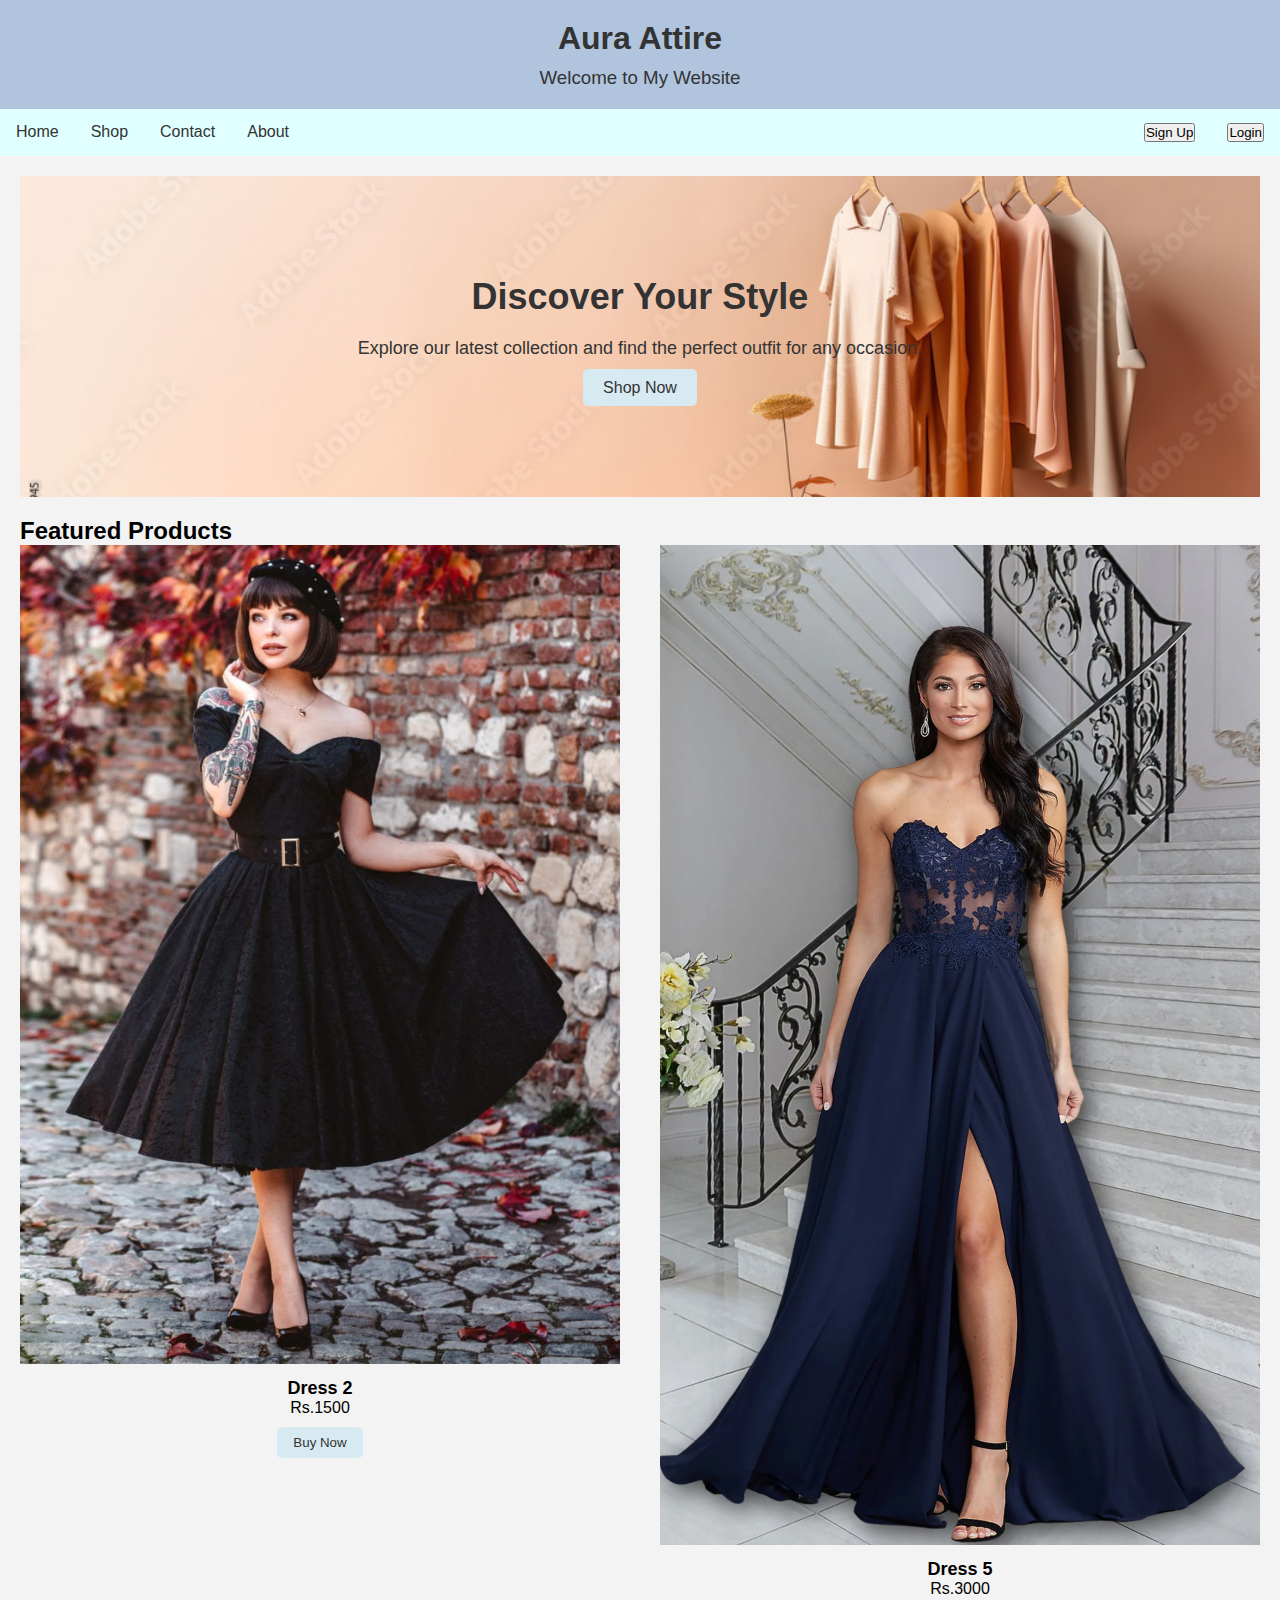
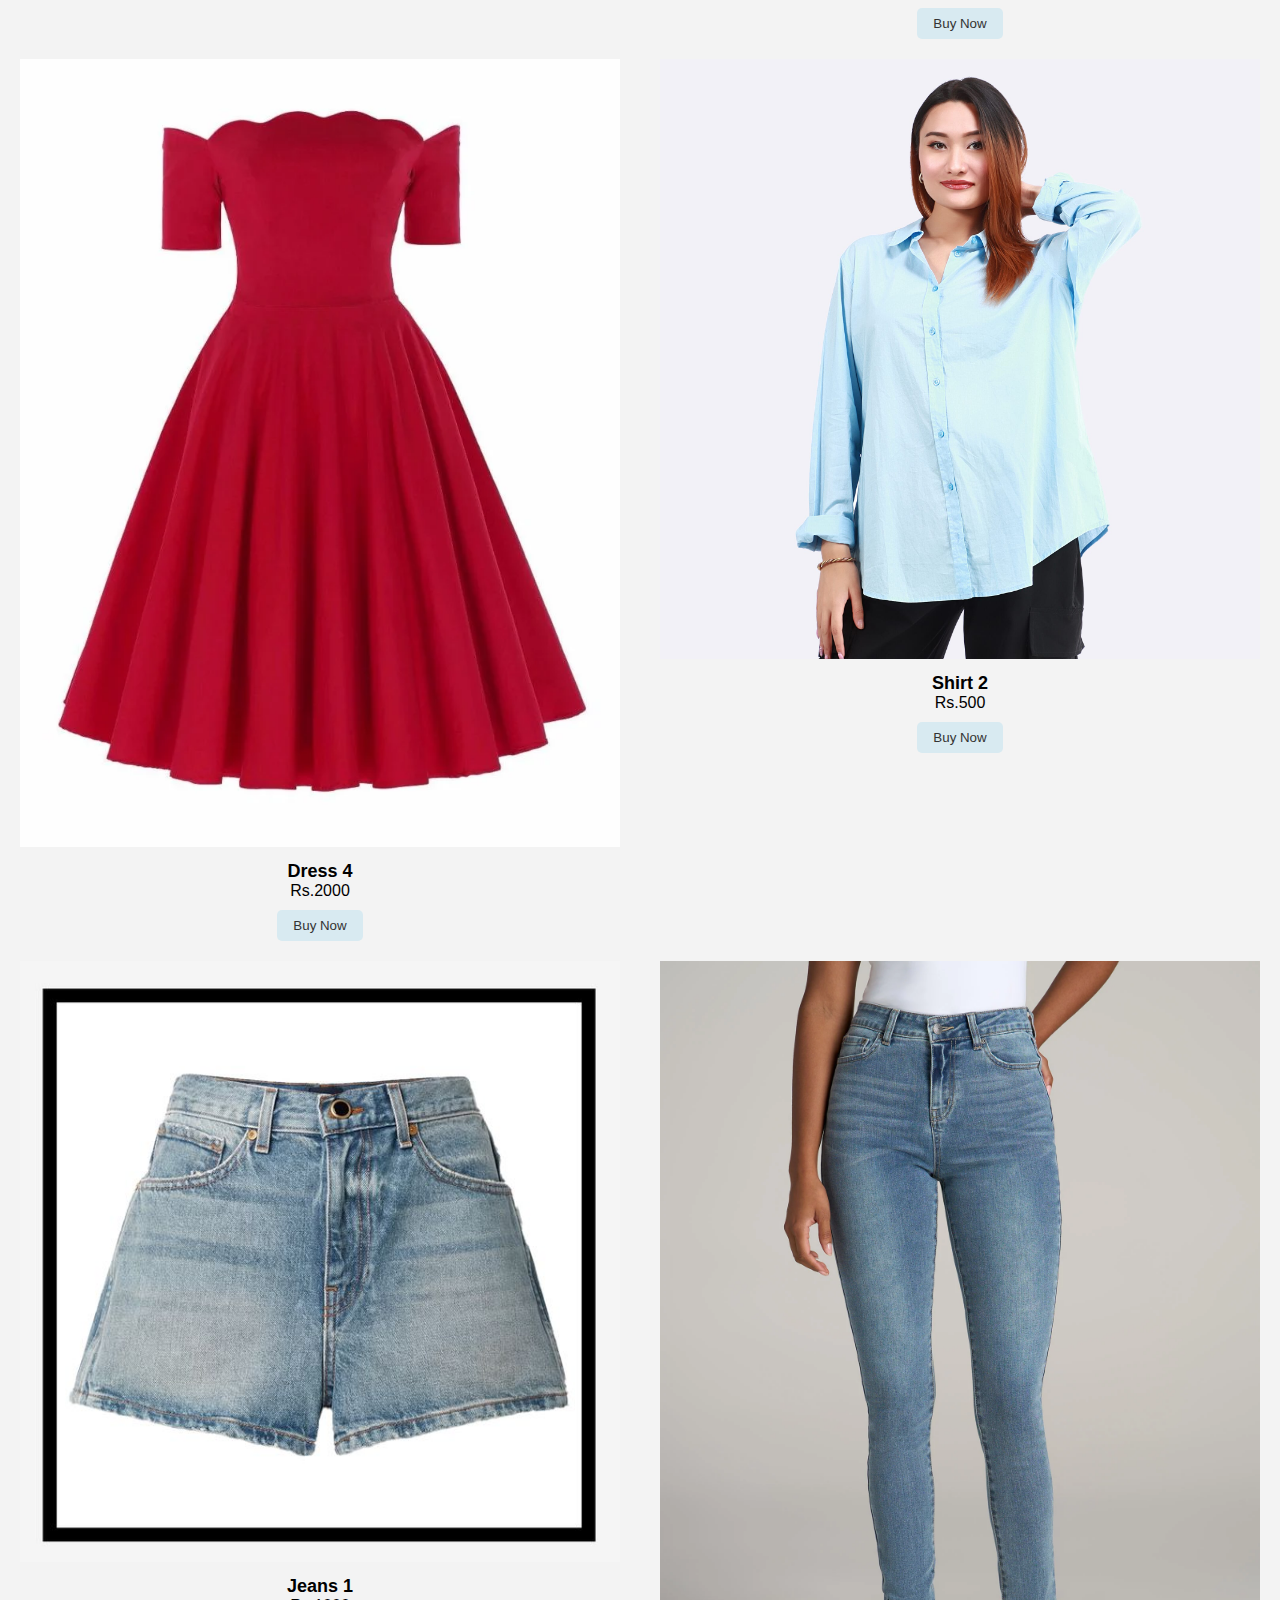
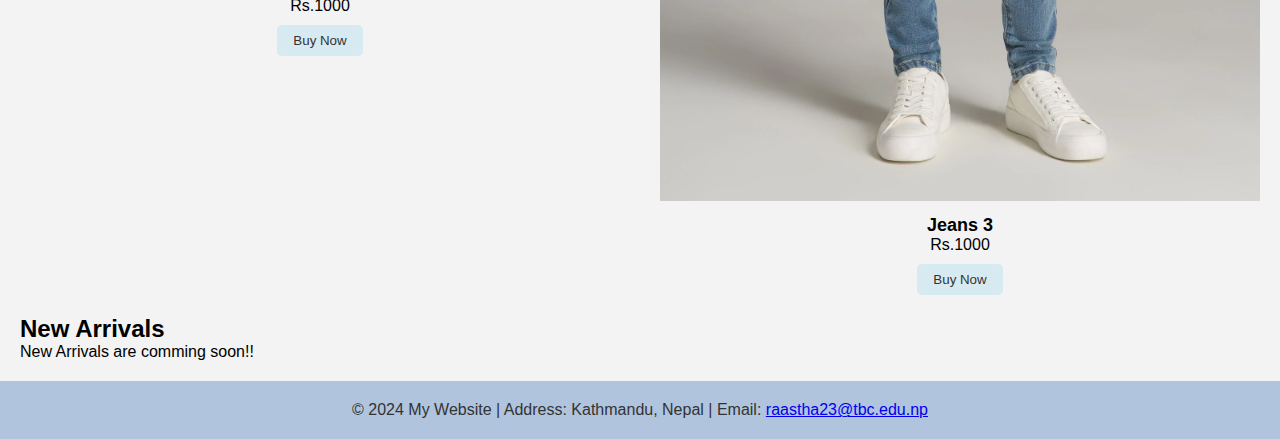
<file: index.html>
<!DOCTYPE html>
<html lang="en">
<head>
  <meta charset="UTF-8">
  <meta name="viewport" content="width=device-width, initial-scale=1.0">
  <title>Homepage - My Website</title>
  <link rel="stylesheet" href="style_of_FP.css">
  <script src="cart.js" defer></script>
</head>
<body>

<div class="header">
  <h1>Aura Attire</h1>
  <h3>Welcome to My Website</h3>
</div>

<div class="navbar">
  <a href="index.html">Home</a>
  <a href="gallery.html">Shop</a>
  <a href="contact.html">Contact</a>
  <a href="about.html">About</a>
  <a href="Login.html" class="right"><button onclick="document.getElementById('id01').style.display='block'" style="width:auto;">Login</button></a>
  <a href="Sign_up.html" class="right"><button onclick="document.getElementById('id01').style.display='block'" style="width:auto;">Sign Up</button></a>
</div>

<main>
  <section class="hero">
    <h2>Discover Your Style</h2>
    <p>Explore our latest collection and find the perfect outfit for any occasion.</p>
    <a href="gallery.html" class="btn">Shop Now</a>
  </section>

  <section class="featured-products">
    <h2>Featured Products</h2>
    <div class="gallery">
      <div class="gallery-item">
        <img src="Dress-2.jpg" >
        <h3>Dress 2</h3>
        <p>Rs.1500</p>
        <button onclick="buyNow('Dress 2', 100, 'Dress-2.jpg')">Buy Now</button>
      </div>
      <div class="gallery-item">
        <img src="Dress-5.jpg" >
        <h3>Dress 5</h3>
        <p>Rs.3000</p>
        <button onclick="buyNow('Dress 5', 3000, 'Dress-5.jpg')">Buy Now</button>
      </div>
      <div class="gallery-item">
        <img src="Dress-4.jpg" >
        <h3>Dress 4</h3>
        <p>Rs.2000</p>
        <button onclick="buyNow('Dress 4', 2000, 'Dress-4.jpg')">Buy Now</button>
      </div>
      <div class="gallery-item">
        <img src="shirt-2.jpg">
        <h3>Shirt 2</h3>
        <p>Rs.500</p>
        <button onclick="buyNow('Shirt 2', 500, 'shirt-2.jpg')">Buy Now</button>
      </div>
      <div class="gallery-item">
        <img src="jean-1.jpg">
        <h3>Jeans 1</h3>
        <p>Rs.1000</p>
        <button onclick="buyNow('Jeans 1', 1000, 'jean-1.jpg')">Buy Now</button>
      </div>
      <div class="gallery-item">
        <img src="jean-3.jpg">
        <h3>Jeans 3</h3>
        <p>Rs.1000</p>
        <button onclick="buyNow('Jeans 3', 1000, 'jean-3.jpg')">Buy Now</button>
      </div>
    </div>
  </section>
   
  <section class="new-arrivals">
  <h2>New Arrivals</h2>
    <div class="gallery">
      New Arrivals are comming soon!!
    </div>
  </section>
</main>

<footer>
  <p>&copy; 2024 My Website | Address: Kathmandu, Nepal | Email: <a href="mailto:raastha23@tbc.edu.np">raastha23@tbc.edu.np</a></p>
</footer>

</body>
</html>
</file>
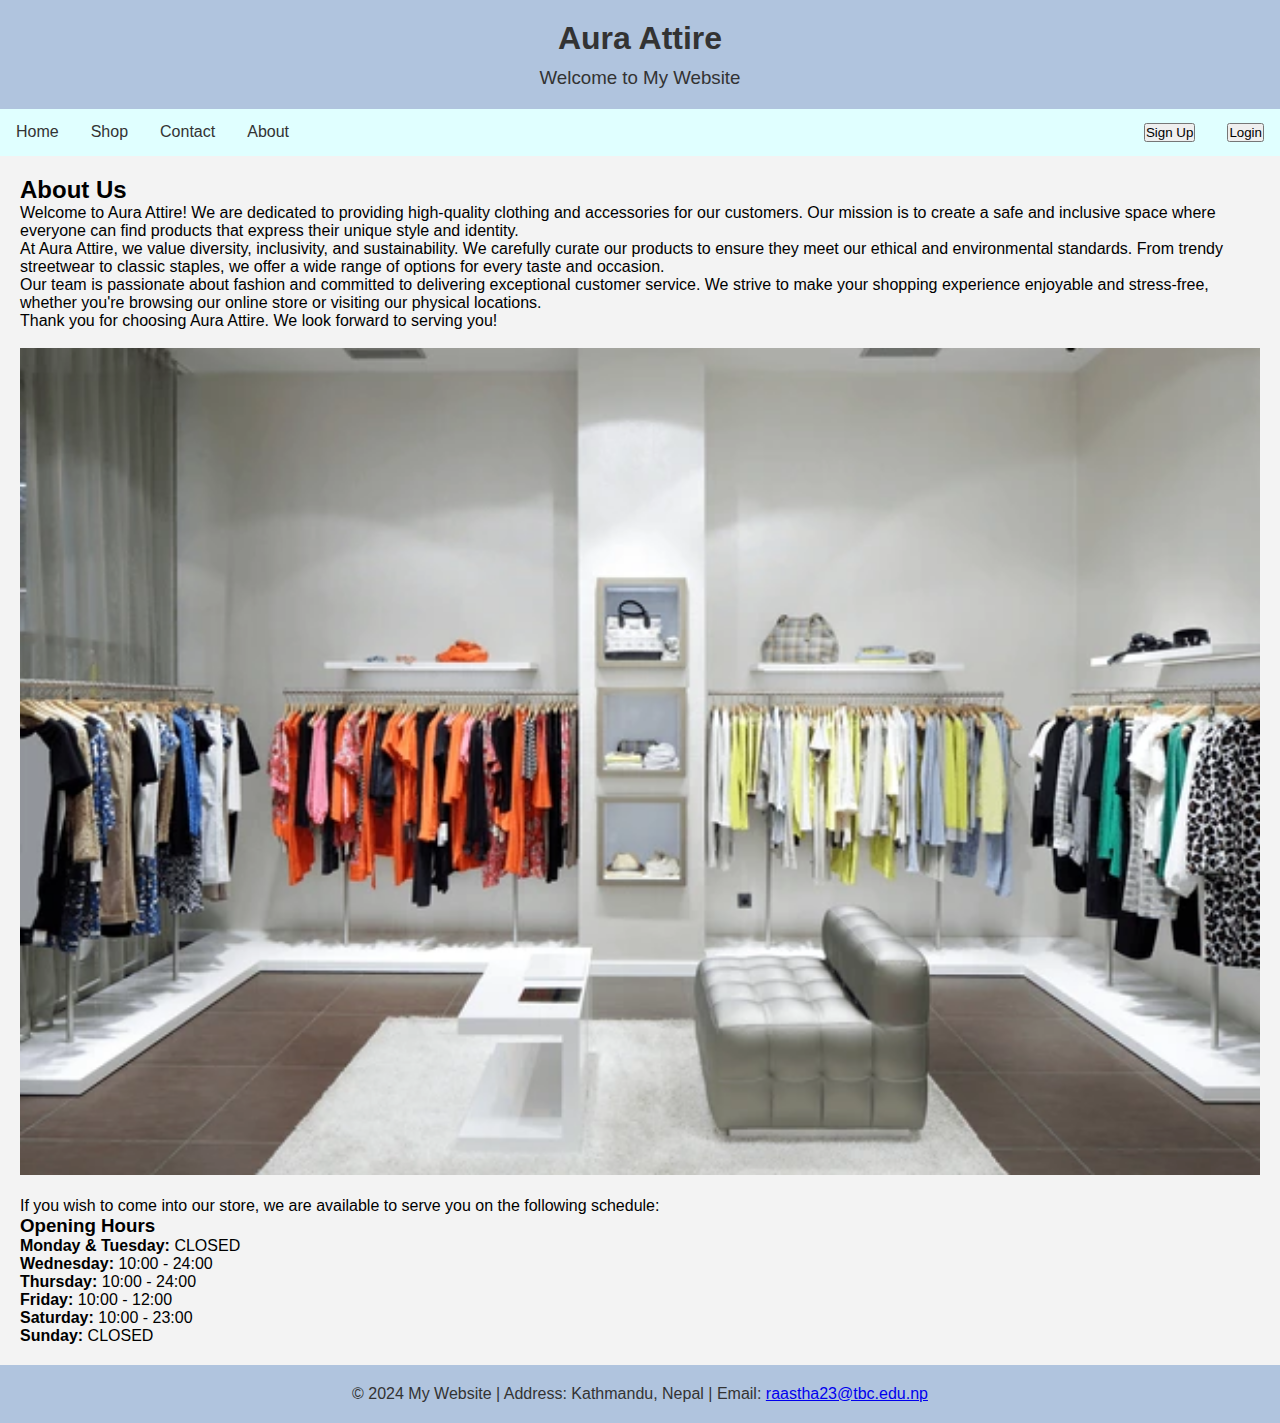
<file: about.html>
<!DOCTYPE html>
<html lang="en">
<head>
  <meta charset="UTF-8">
  <meta name="viewport" content="width=device-width, initial-scale=1.0">
  <title>About - My Website</title>
  <link rel="stylesheet" href="style_of_FP.css">
</head>
<body>

<div class="header">
  <h1>Aura Attire</h1>
  <h3>Welcome to My Website</h3>
</div>

<div class="navbar">
  <a href="index.html">Home</a>
  <a href="gallery.html">Shop</a>
  <a href="contact.html">Contact</a>
  <a href="about.html">About</a>
  <a href="Login.html" class="right"><button onclick="document.getElementById('id01').style.display='block'" style="width:auto;">Login</button></a>
  <a href="Sign_up.html" class="right"><button onclick="document.getElementById('id01').style.display='block'" style="width:auto;">Sign Up</button></a>
</div>

<main>
  <section class="about">
    <h2>About Us</h2>
    <div class="row">
      <div class="col-6">
        <p>Welcome to Aura Attire! We are dedicated to providing high-quality clothing and accessories for our customers. Our mission is to create a safe and inclusive space where everyone can find products that express their unique style and identity.</p>
        <p>At Aura Attire, we value diversity, inclusivity, and sustainability. We carefully curate our products to ensure they meet our ethical and environmental standards. From trendy streetwear to classic staples, we offer a wide range of options for every taste and occasion.</p>
        <p>Our team is passionate about fashion and committed to delivering exceptional customer service. We strive to make your shopping experience enjoyable and stress-free, whether you're browsing our online store or visiting our physical locations.</p>
        <p>Thank you for choosing Aura Attire. We look forward to serving you!</p>
      </div>
      <br>
      <div class="padding: 16px, stretch: 100%">
        <img src="Store.jpg" style="width:100%" alt="Store Interior">
      </div>
      <br>
      <div class="col-6">
        <p>If you wish to come into our store, we are available to serve you on the following schedule:</p>
        <h3>Opening Hours</h3>
        <p><strong>Monday & Tuesday:</strong> CLOSED</p>
        <p><strong>Wednesday:</strong> 10:00 - 24:00</p>
        <p><strong>Thursday:</strong> 10:00 - 24:00</p>
        <p><strong>Friday:</strong> 10:00 - 12:00</p>
        <p><strong>Saturday:</strong> 10:00 - 23:00</p>
        <p><strong>Sunday:</strong> CLOSED</p>
      </div>
    </div>
</section>

</main>

<footer>
  <p>&copy; 2024 My Website | Address: Kathmandu, Nepal | Email: <a href="mailto:raastha23@tbc.edu.np">raastha23@tbc.edu.np</a></p>
</footer>

</body>
</html>
</file>
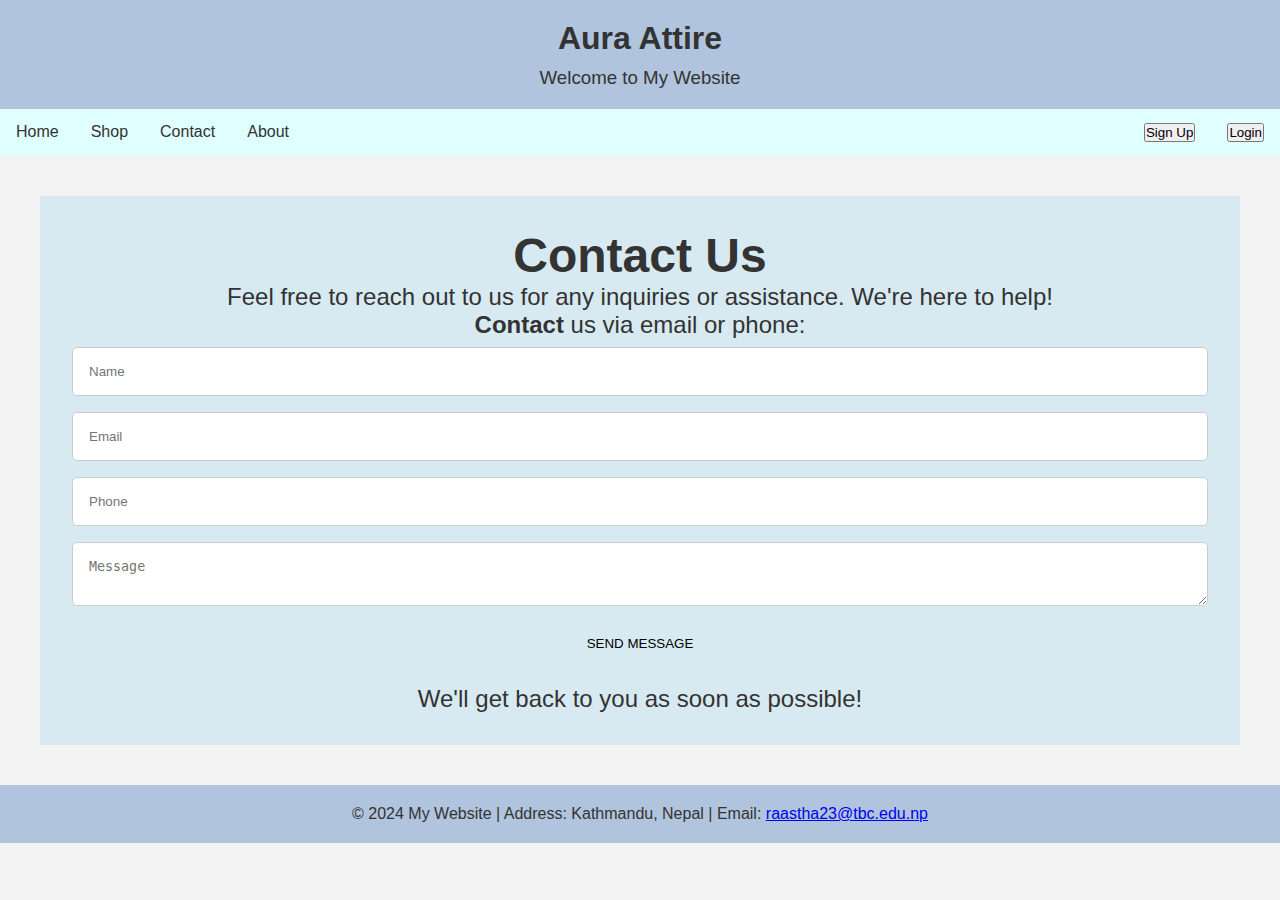
<file: contact.html>
<!DOCTYPE html>
<html lang="en">
<head>
  <meta charset="UTF-8">
  <meta name="viewport" content="width=device-width, initial-scale=1.0">
  <title>Contact - My Website</title>
  <link rel="stylesheet" href="style_of_FP.css">
  <script src="script.js" defer></script>
</head>
<body>

<div class="header">
  <h1>Aura Attire</h1>
  <h3>Welcome to My Website</h3>
</div>

<div class="navbar">
  <a href="index.html">Home</a>
  <a href="gallery.html">Shop</a>
  <a href="contact.html">Contact</a>
  <a href="about.html">About</a>
  <a href="Login.html" class="right"><button onclick="document.getElementById('id01').style.display='block'" style="width:auto;">Login</button></a>
  <a href="Sign_up.html" class="right"><button onclick="document.getElementById('id01').style.display='block'" style="width:auto;">Sign Up</button></a>
</div>

<main>
  <section class="contact-form">
    <div class="container blue-grey grayscale-min xlarge padding-top-32">
      <h1 class="center jumbo">Contact Us</h1>
      <p>Feel free to reach out to us for any inquiries or assistance. We're here to help!</p>
      
      <p class="xxlarge"><b>Contact</b> us via email or phone:</p>
      
      <form id="contactForm" action="/contact_submit" method="POST">
        <p><input class="input padding-16 border" type="text" placeholder="Name" required name="name"></p>
        <p><input class="input padding-16 border" type="email" placeholder="Email" required name="email"></p>
        <p><input class="input padding-16 border" type="tel" placeholder="Phone" required name="phone"></p>
        <p><textarea class="input padding-16 border" placeholder="Message" required name="message"></textarea></p>
        <p><button class="button light-grey block" type="submit">SEND MESSAGE</button></p>
      </form>
      <p id="confirmationMessage"></p>
      <br>
      <p class="center xlarge padding-32">We'll get back to you as soon as possible!</p>
    </div> 
  </section>
</main>

<footer>
  <p>&copy; 2024 My Website | Address: Kathmandu, Nepal | Email: <a href="mailto:raastha23@tbc.edu.np">raastha23@tbc.edu.np</a></p>
</footer>

</body>
</html>
</file>
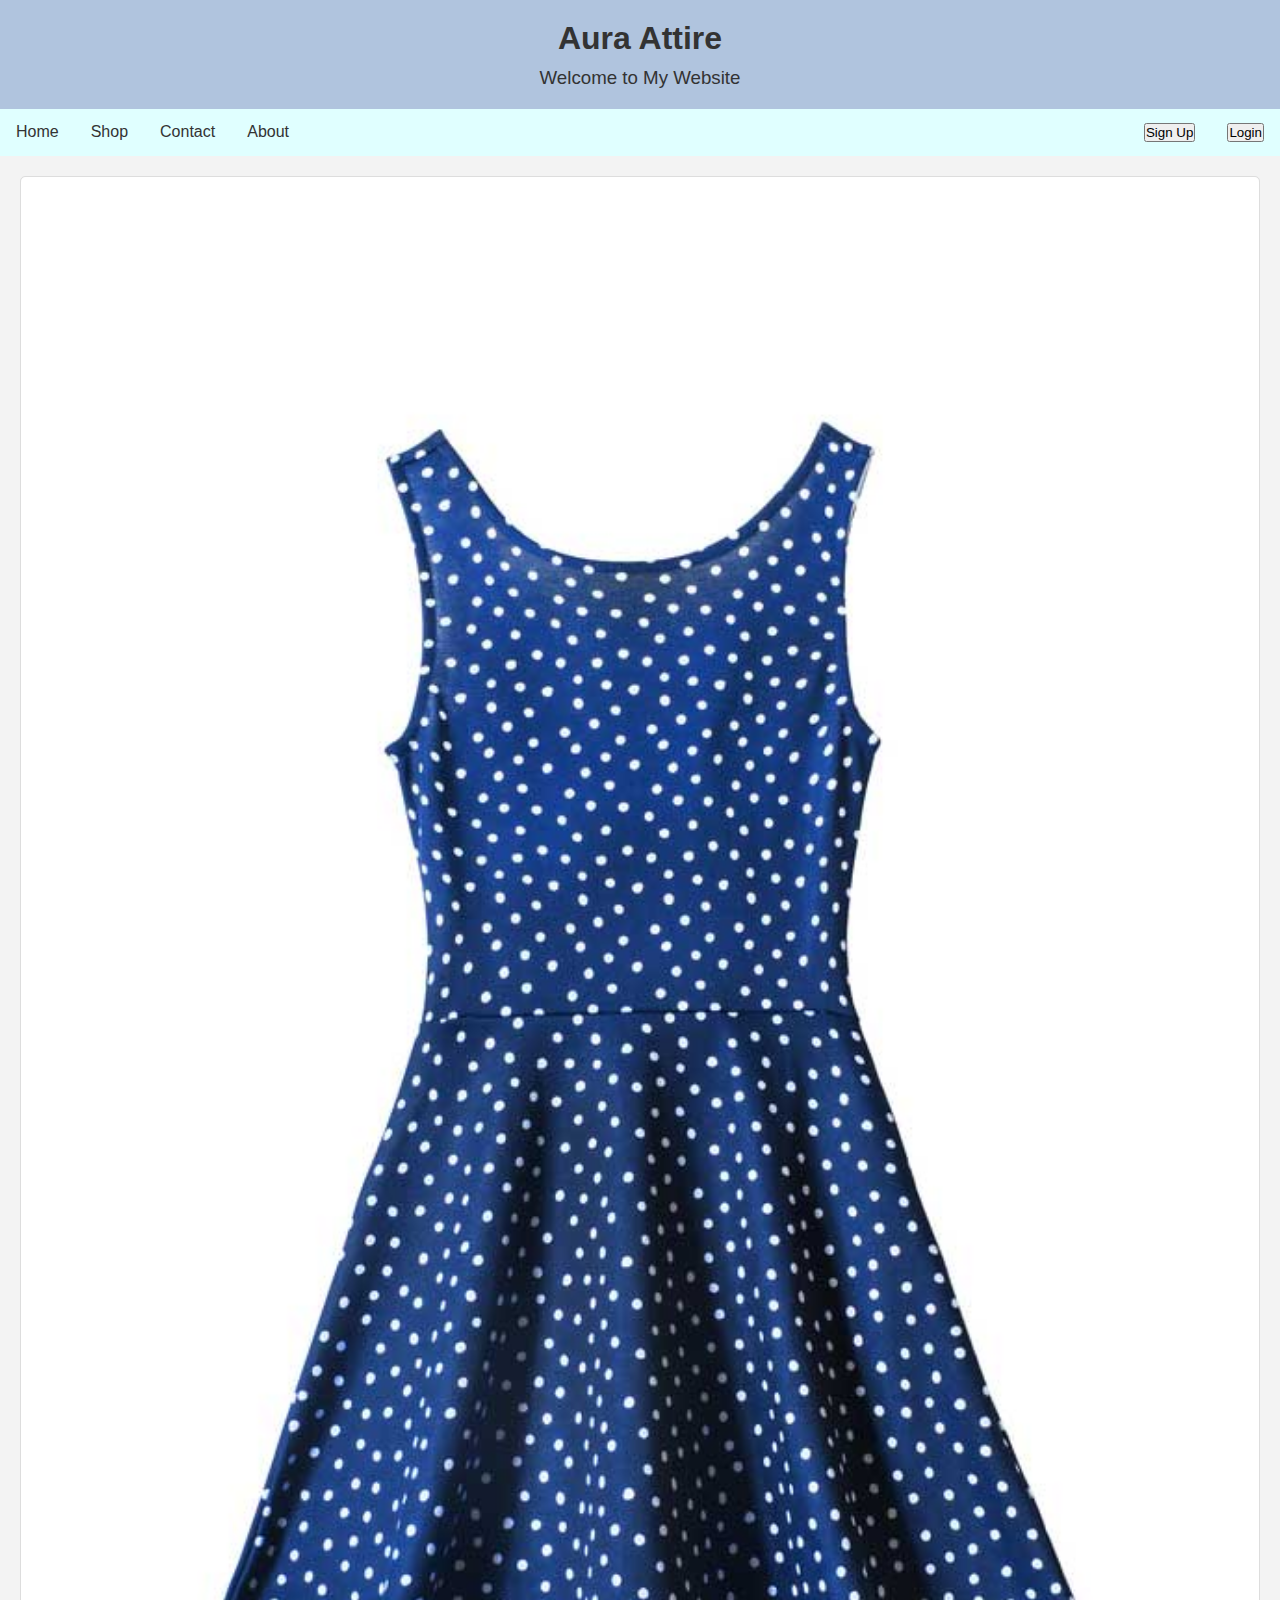
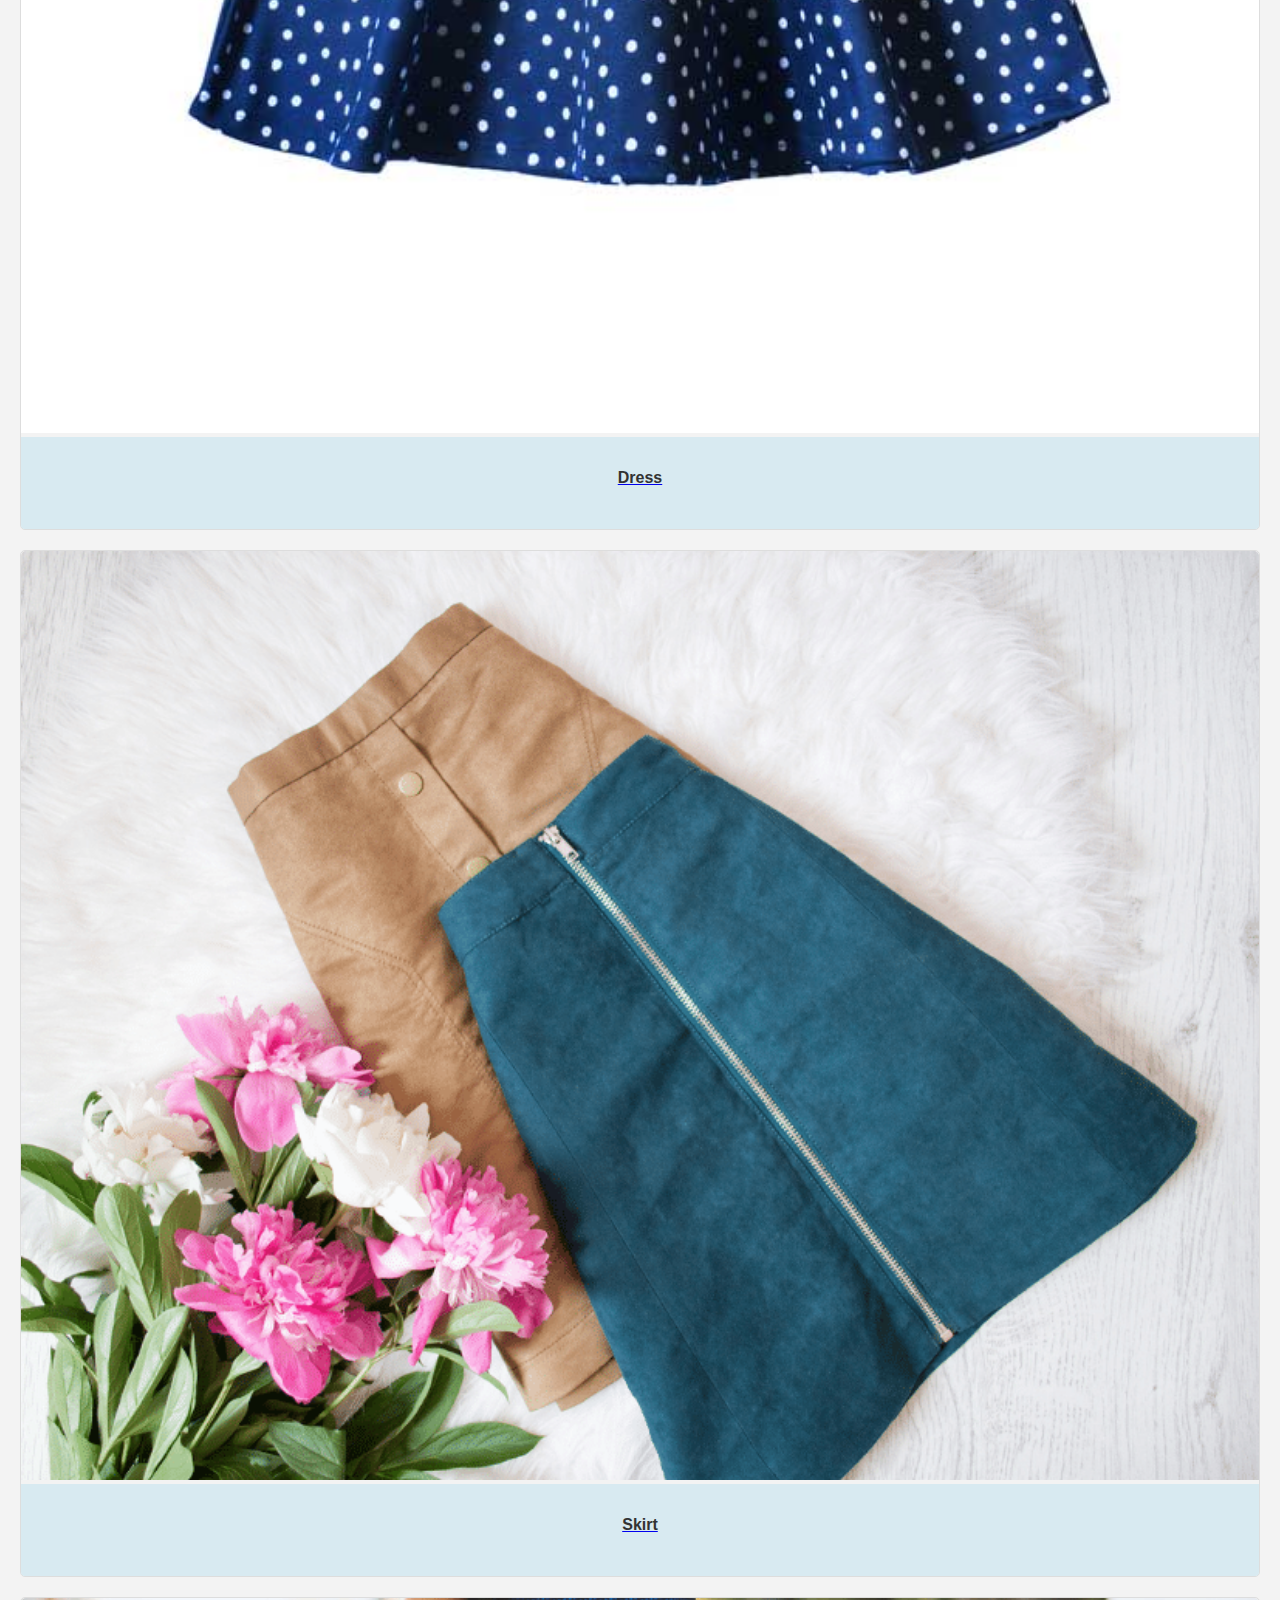
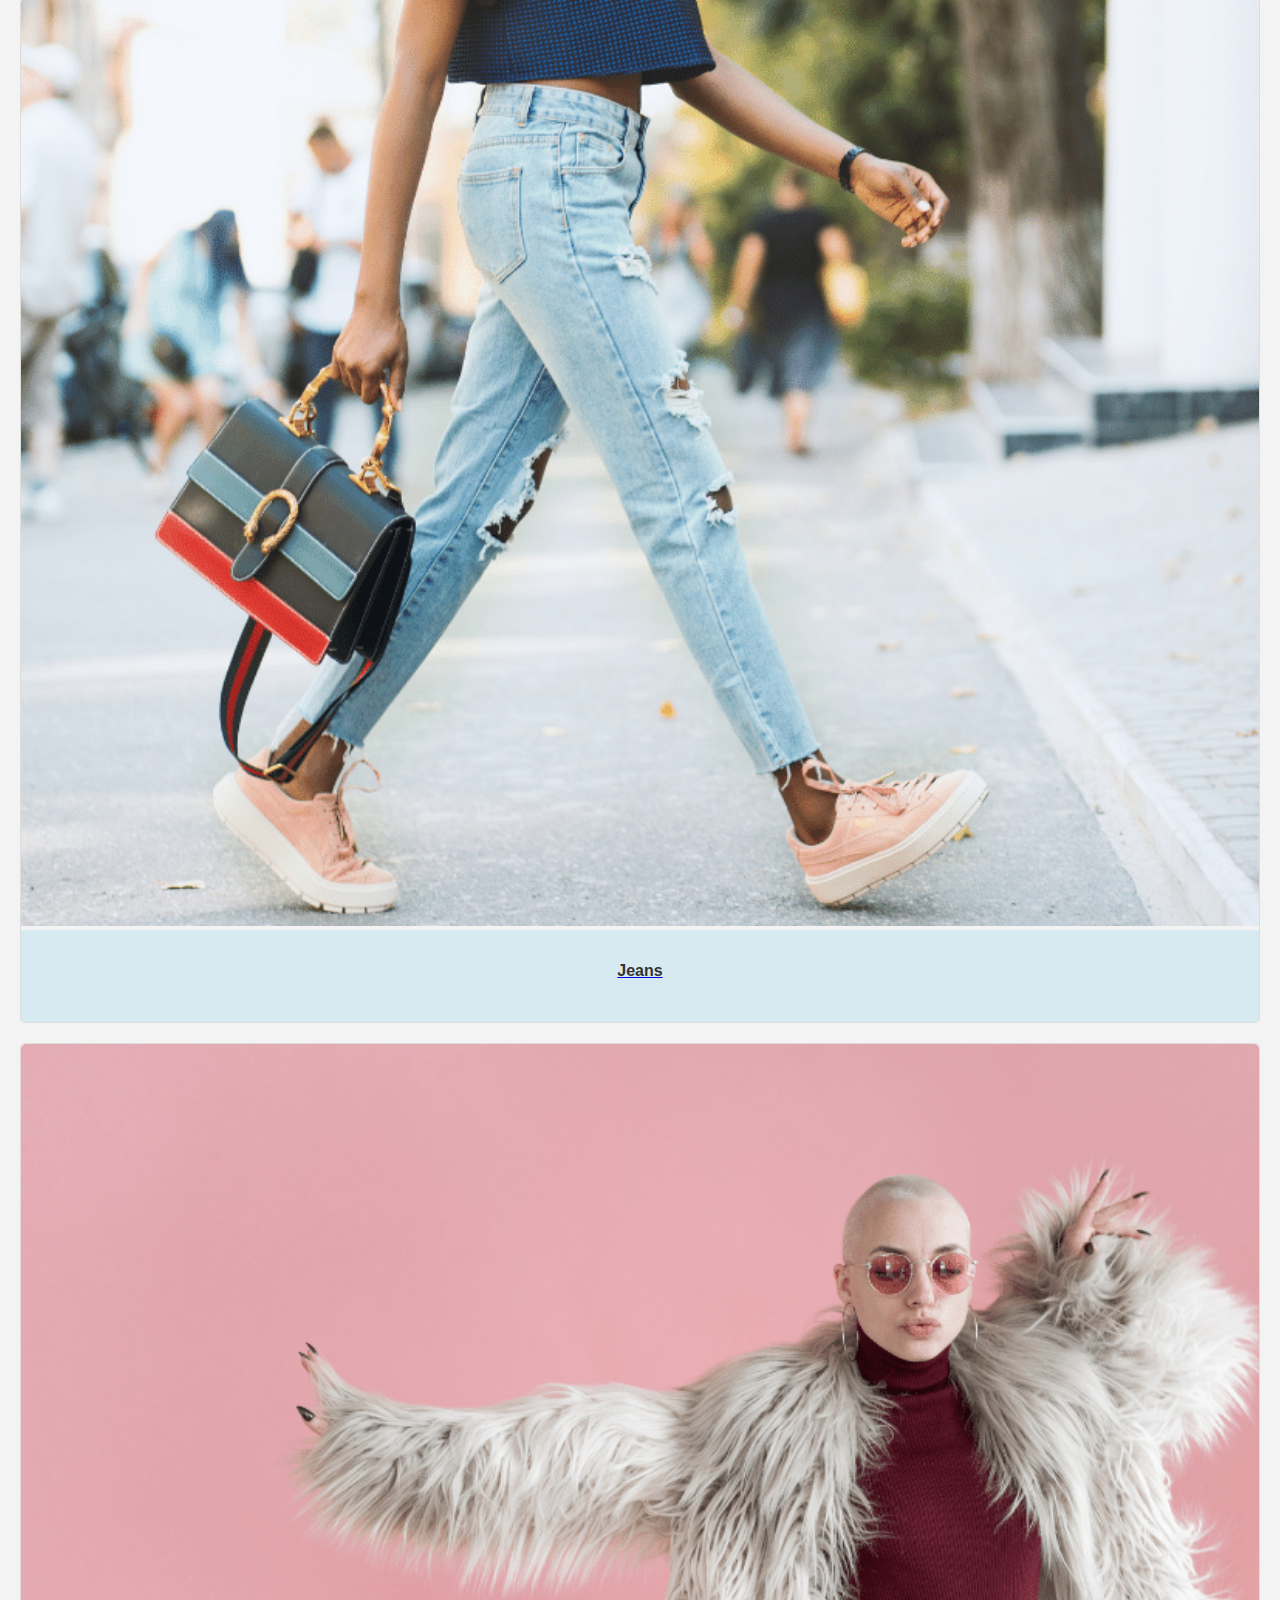
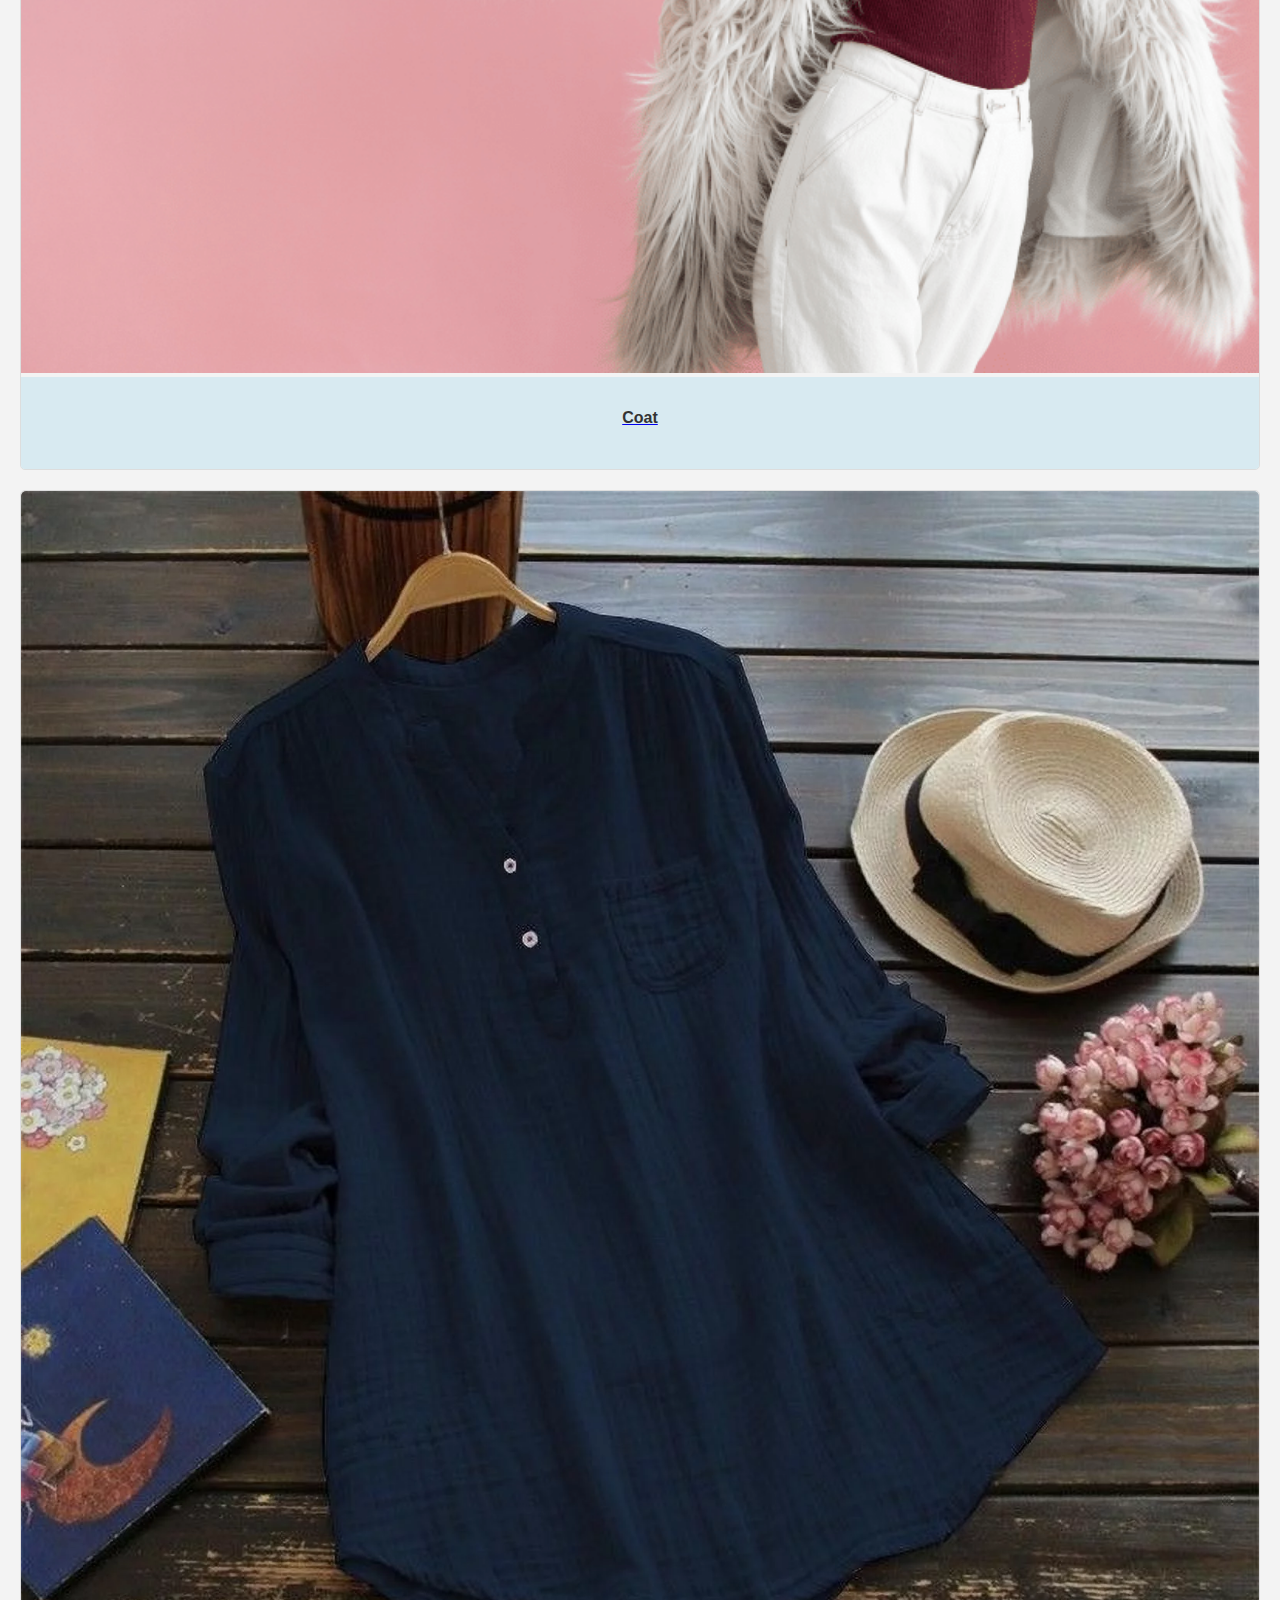
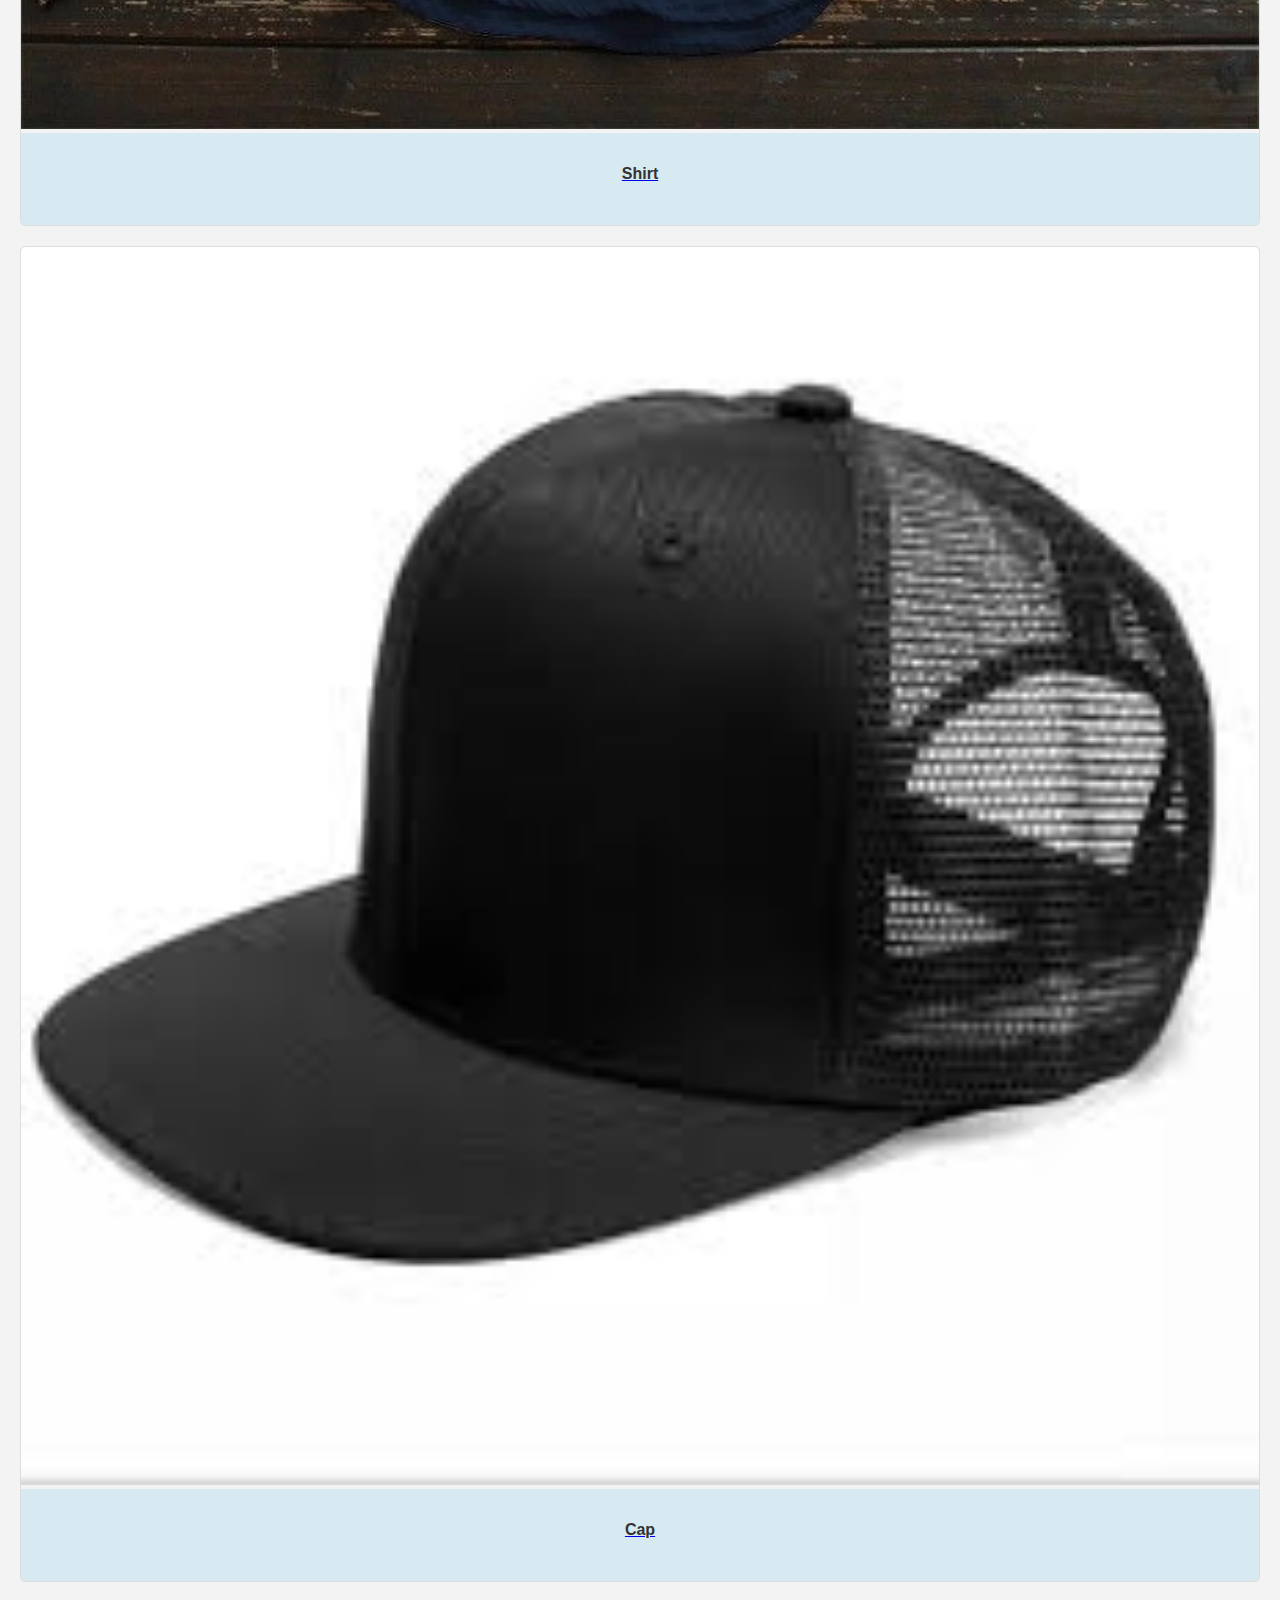
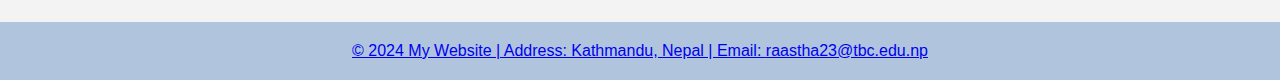
<file: gallery.html>
<!DOCTYPE html>
<html lang="en">
<head>
  <meta charset="UTF-8">
  <meta name="viewport" content="width=device-width, initial-scale=1.0">
  <title> Shop-My Website</title>
  <link rel="stylesheet" href="style_of_FP.css">
</head>
<body>

<div class="header">
  <h1>Aura Attire</h1>
  <h3>Welcome to My Website</h3>
</div>

<div class="navbar">
  <a href="index.html">Home</a>
  <a href="gallery.html">Shop</a>
  <a href="contact.html">Contact</a>
  <a href="about.html">About</a>
  <a href="Login.html" class="right"><button onclick="document.getElementById('id01').style.display='block'" style="width:auto;">Login</button></a>
  <a href="Sign_up.html" class="right"><button onclick="document.getElementById('id01').style.display='block'" style="width:auto;">Sign Up</button></a>
</div>


<main>
    <div class="row">
    <div class="col-4">
    <div class="card">
    <a href="product1.html">
    <img src="product1.jpg">
    <div class="container">
    <h4>Dress</h4>
    </div>
    </div>
    </div>

    <div class="col-4">
    <div class="card">
    <a href="product2.html">
    <img src="product2.jpg">
    <div class="container">
    <h4>Skirt</h4>
    </div>
    </div>
    </div>

    <div class="col-4">
    <div class="card">
    <a href="product3.html">
    <img src="product3.jpg">
    <div class="container">
    <h4>Jeans</h4>
    </div>
    </div>
    </div>

    </div>
    <div class="row">
    <div class="col-4">
    <div class="card">
    <a href="product4.html">
    <img src="product4.jpg">
    <div class="container">
    <h4>Coat</h4>
    </div>
    </div>
    </div>

    <div class="col-4">
    <div class="card">
    <a href="product5.html">
    <img src="product5.jpg">
    <div class="container">
    <h4>Shirt</h4>
    </div>
    </div>
    </div>

    <div class="col-4">
    <div class="card">
    <a href="product6.html">
    <img src="product6.jpg">
    <div class="container">
    <h4>Cap</h4>
    </div>
    </div>
    </div>
  </section>
</main>

<footer>
  <p>&copy; 2024 My Website | Address: Kathmandu, Nepal | Email: <a href="mailto:raastha23@tbc.edu.np">raastha23@tbc.edu.np</a></p>
</footer>

</body>
</html>
</file>
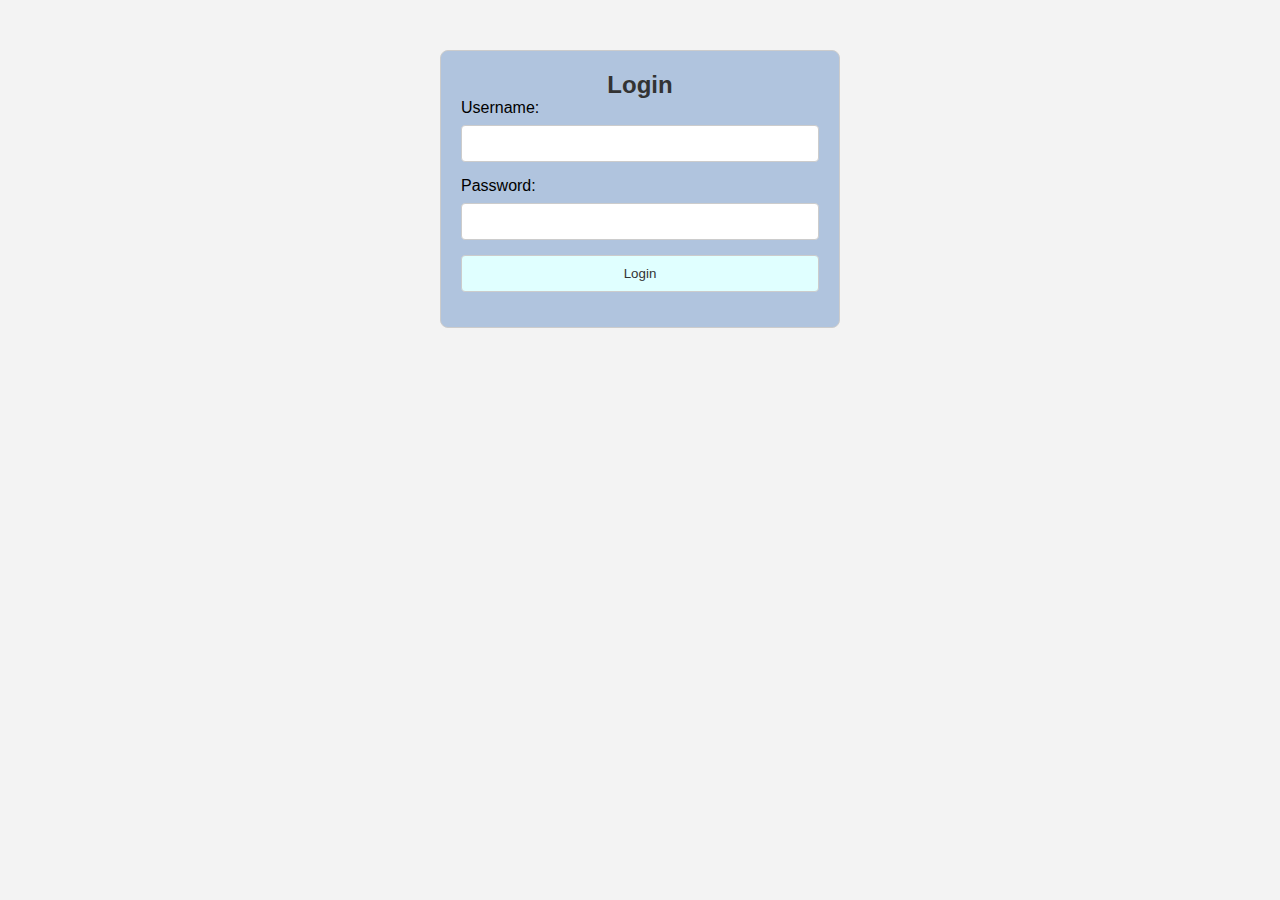
<file: Login.html>
<!DOCTYPE html>
<html lang="en">
<head>
  <meta charset="UTF-8">
  <meta name="viewport" content="width=device-width, initial-scale=1.0">
  <title>Login</title>
  <link rel="stylesheet" href="style_of_FP.css">
</head>
<body>

<div class="login-container">
  <h2>Login</h2>
  <form action="#" method="POST">
    <label for="username">Username:</label>
    <input type="text" id="username" name="username" required>
    
    <label for="password">Password:</label>
    <input type="password" id="password" name="password" required>
    
    <input type="submit" value="Login">
  </form>
</div>

</body>
</html>
</file>
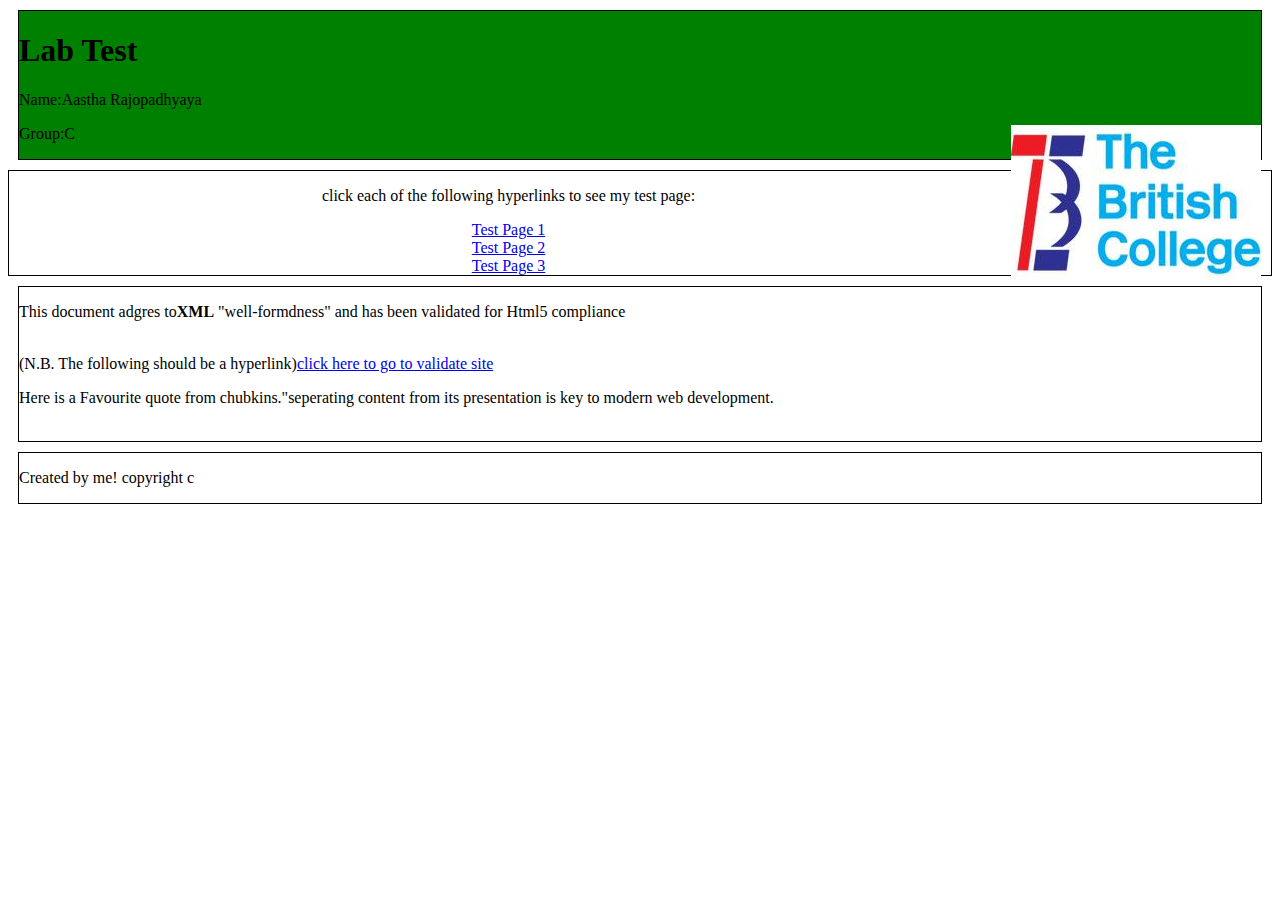
<file: page1.html>
<html>
    <head>
        <title>Lab test</title>
        <style>
            div {
                border: 1px solid black;
                margin: 10px;
            }
        </style>
    </head>
<table style="border-radius:10px';
       "border:1px solid #00ﬀ00";>  
  <div style="background-color: green;">
    <h1 align="left">Lab Test</h1>
    <p backgroun>Name:Aastha Rajopadhyaya</p>
    <img src="tbclogo(4).png" align="right" valign="top">
    <p>Group:C</p>
  </div>
 <nav>
    <div style="text-align:center; border: 1px solid black; margin: 10px auto;" vspace="50" hspace="50">
        <p>click each of the following hyperlinks to see my test page:</p>
        <a href="Page 1.html">Test Page 1</a><br>
        <a href="Page 2.html">Test Page 2</a><br>
        <a href="page 3.html">Test Page 3</a><br>
    </div>
 </nav>
 <body>
    <div class="container1">
    <p> This document adgres to<b>XML</b> "well-formdness" and has been validated for Html5 compliance</p><br>
    (N.B. The following should be a hyperlink)<a href="https://validator.w3.org">click here to go to validate site</a><br>
    <p>Here is a Favourite quote from chubkins."seperating content from its presentation is key to modern web development.</p><br>
    </div>
    <div class="container2">
        <p>Created by me! copyright c</p>
    </div>
 </body>
</table>
</html>
</file>
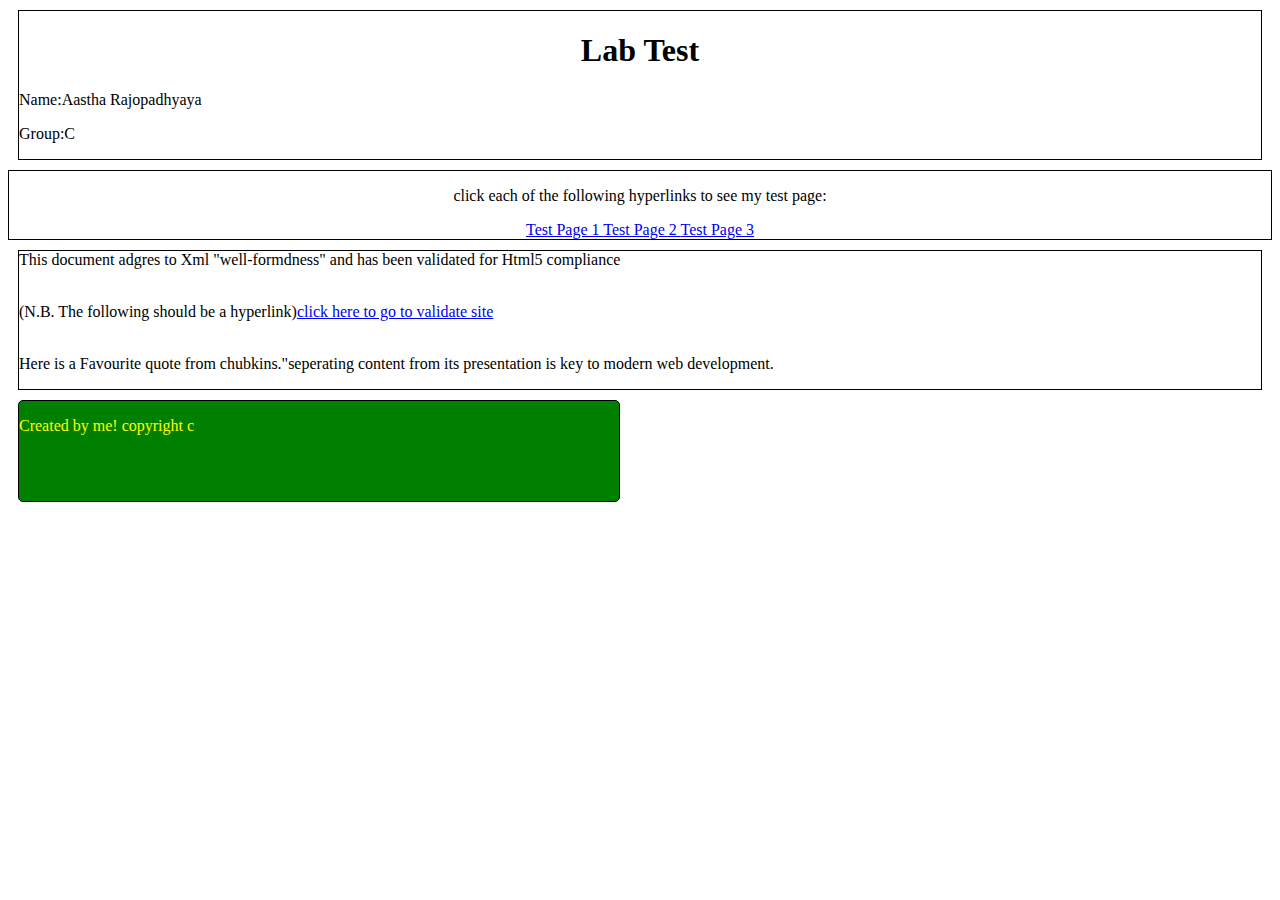
<file: page2.html>
<html>
    <head>
        <title>Lab test</title>
        <style>
            div {
                border: 1px solid black;
                margin: 10px;
            }
        </style>
    </head>
<table style="border-radius:10px';
       "border:1px solid #00ﬀ00";>  
  <div style="background-color: white;">
    <h1 align="center">Lab Test</h1>
    <p>Name:Aastha Rajopadhyaya</p>
    <p>Group:C</p>
  </div>
 <nav>
    <div style="text-align:center; border: 1px solid black; margin: 10px auto;" vspace="50" hspace="50">
        <p>click each of the following hyperlinks to see my test page:</p>
        <a href="page1.html">Test Page 1 </a>
        <a href="page2.html">Test Page  2 </a>
        <a href="page3.html">Test Page 3 </a>
    </div>
 </nav>
 <body>
    <div style=""
    <p> This document adgres to Xml "well-formdness" and has been validated for Html5 compliance</p><br>
    (N.B. The following should be a hyperlink)<a href="https://validator.w3.org">click here to go to validate site</a><br><br>

    <p colour:yellow> Here is a Favourite quote from chubkins."seperating content from its presentation is key to modern web development.
    </p>
    </div>
    <div style="background-color: green; color:yellow ; width: 600px; height: 100px; border-radius: 5px;">
        <p>Created by me! copyright c</p>
    </div>
 </body>
</table>
</html>
</file>
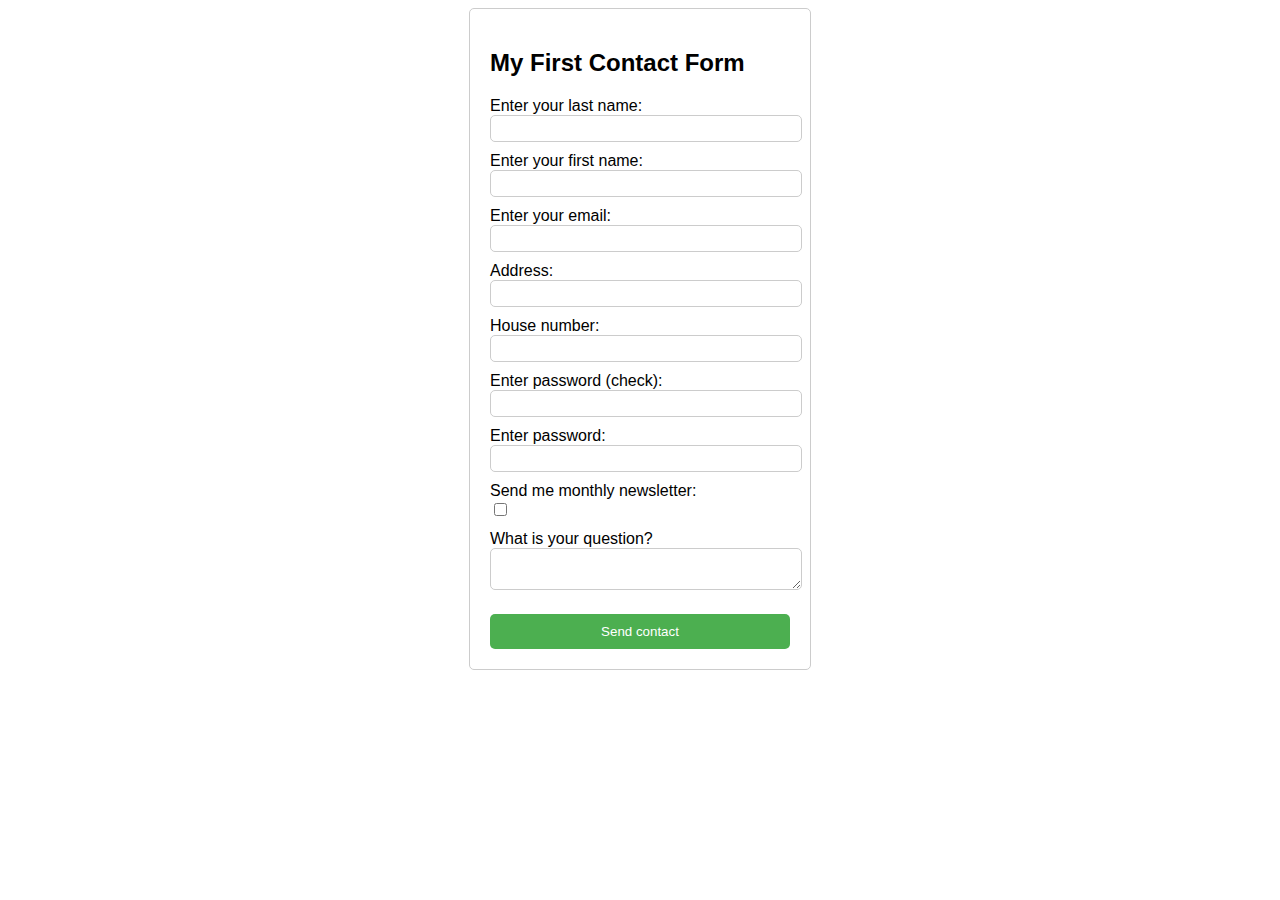
<file: page3.html>
<!DOCTYPE html>
<html lang="en">
<head>
    <meta charset="UTF-8">
    <meta name="viewport" content="width=device-width, initial-scale=1.0">
    <title>My First Contact Form</title>
    <style>
        /* CSS styles can be included in the head section */
        body {
            font-family: Arial, sans-serif;
        }
        .contact-form {
            width: 300px;
            margin: 0 auto;
            padding: 20px;
            border: 1px solid #ccc;
            border-radius: 5px;
        }
        .contact-form label {
            display: block;
            margin-top: 10px;
        }
        .contact-form input[type="text"],
        .contact-form input[type="email"],
        .contact-form input[type="password"],
        .contact-form textarea {
            width: 100%;
            padding: 5px;
            border: 1px solid #ccc;
            border-radius: 5px;
        }
        .contact-form input[type="checkbox"] {
            margin-right: 10px;
        }
        .contact-form button {
            background-color: #4CAF50;
            color: white;
            padding: 10px;
            border: none;
            border-radius: 5px;
            cursor: pointer;
            width: 100%;
            margin-top: 20px;
        }
    </style>
</head>
<body>
    <div class="contact-form">
        <h2>My First Contact Form</h2>
        <label for="last-name">Enter your last name:</label>
        <input type="text" id="last-name" name="last-name">

        <label for="first-name">Enter your first name:</label>
        <input type="text" id="first-name" name="first-name">

        <label for="email">Enter your email:</label>
        <input type="email" id="email" name="email">

        <label for="address">Address:</label>
        <input type="text" id="address" name="address">

        <label for="house-number">House number:</label>
        <input type="text" id="house-number" name="house-number">

        <label for="password">Enter password (check):</label>
        <input type="password" id="password" name="password">

        <label for="confirm-password">Enter password:</label>
        <input type="password" id="confirm-password" name="confirm-password">

        <label for="newsletter">Send me monthly newsletter:</label>
        <input type="checkbox" id="newsletter" name="newsletter">

        <label for="question"  rows="10" columns="5">What is your question?</label>
        <textarea id="question"  name="question"></textarea>
        

        <button type="submit">Send contact</button>
    </div>
</body>
</html>
</file>
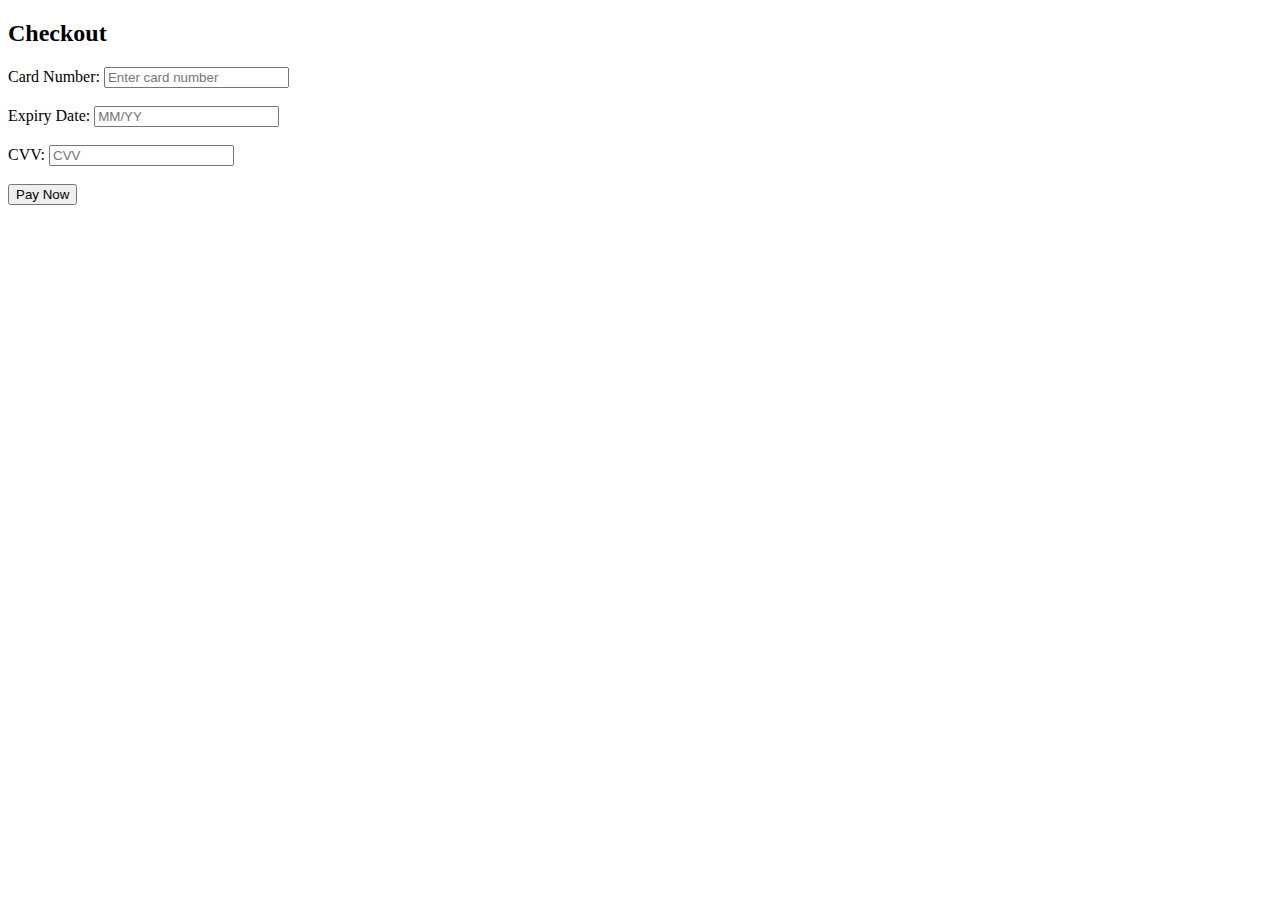
<file: payment.html>
<!DOCTYPE html>
<html lang="en">
<head>
  <meta charset="UTF-8">
  <meta name="viewport" content="width=device-width, initial-scale=1.0">
  <title>Payment System</title>
  <script src="cart.js"></script>
</head>
<body>

<h2>Checkout</h2>
<form id="payment-form">
  <label for="card-number">Card Number:</label>
  <input type="text" id="card-number" placeholder="Enter card number" required><br><br>

  <label for="expiry-date">Expiry Date:</label>
  <input type="text" id="expiry-date" placeholder="MM/YY" required><br><br>

  <label for="cvv">CVV:</label>
  <input type="text" id="cvv" placeholder="CVV" required><br><br>

  <button type="submit" id="pay-now-btn">Pay Now</button>
</form>
</body>
</html>
</file>
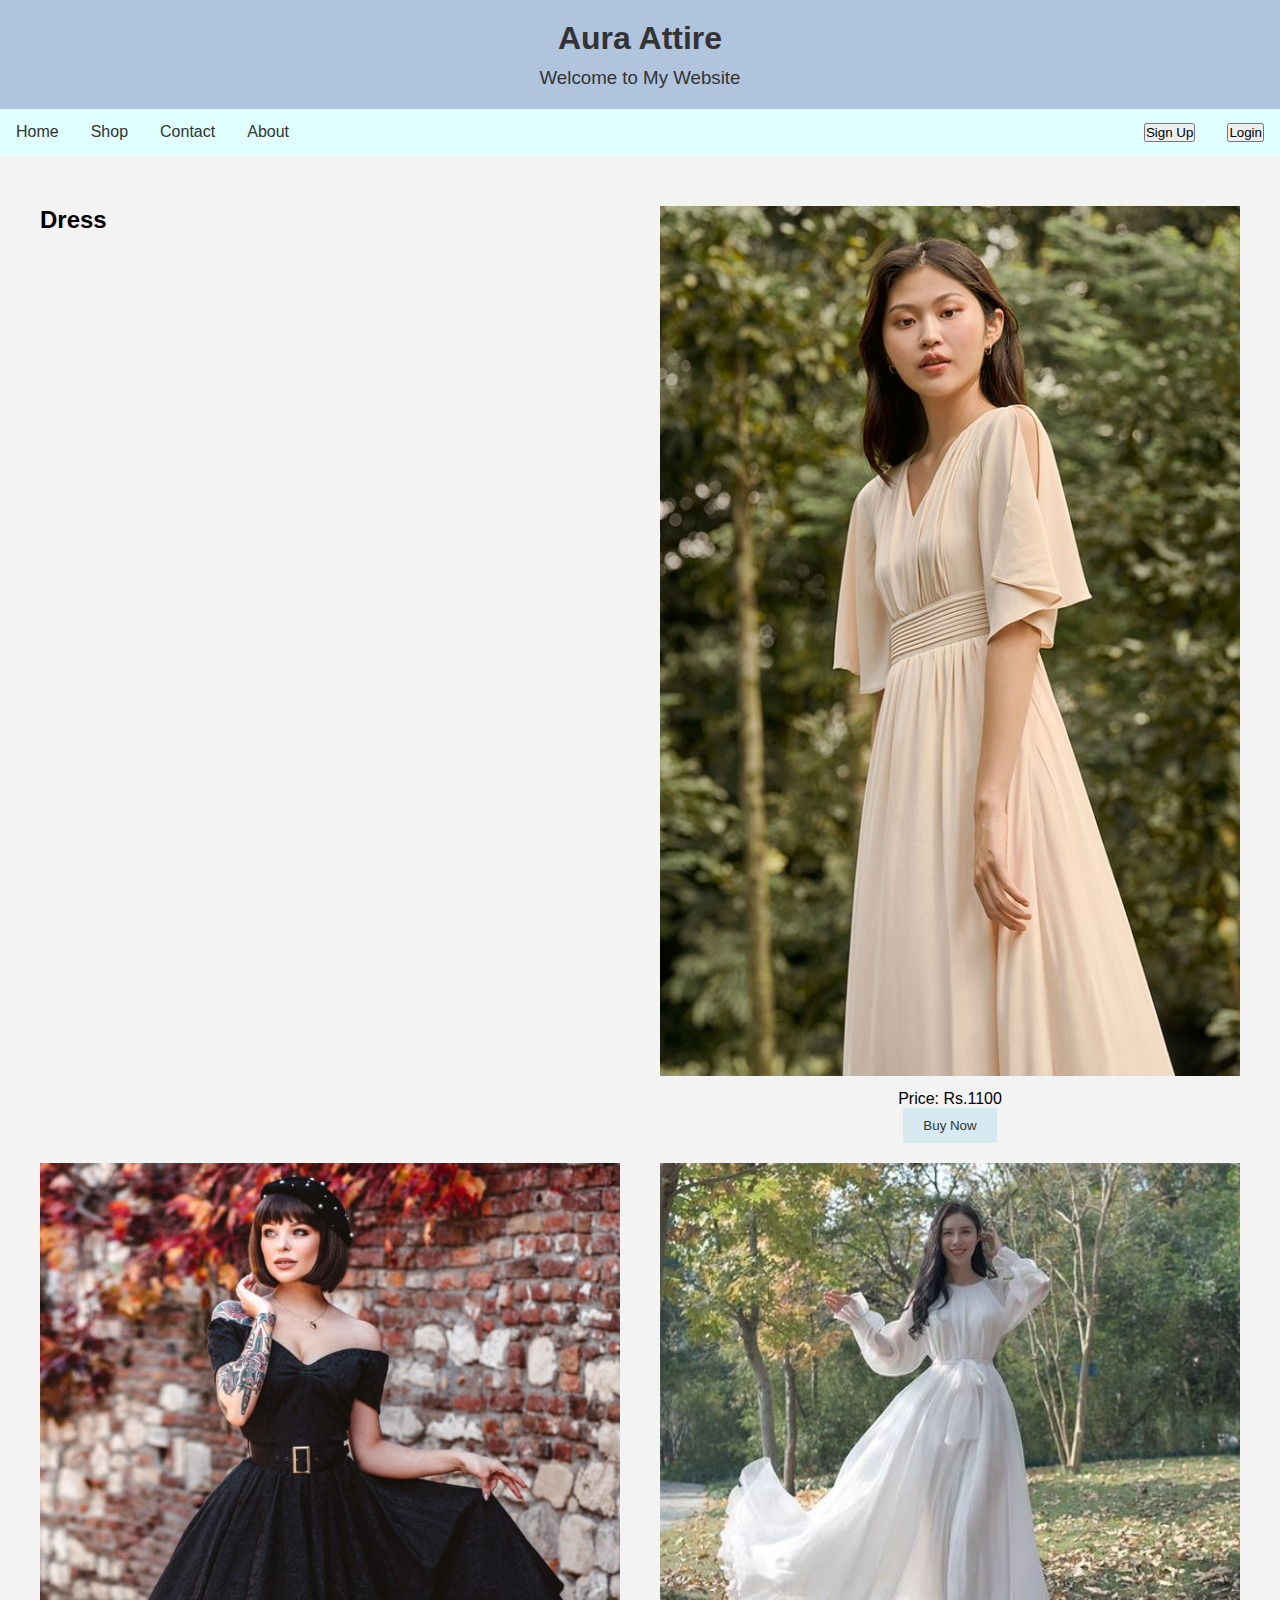
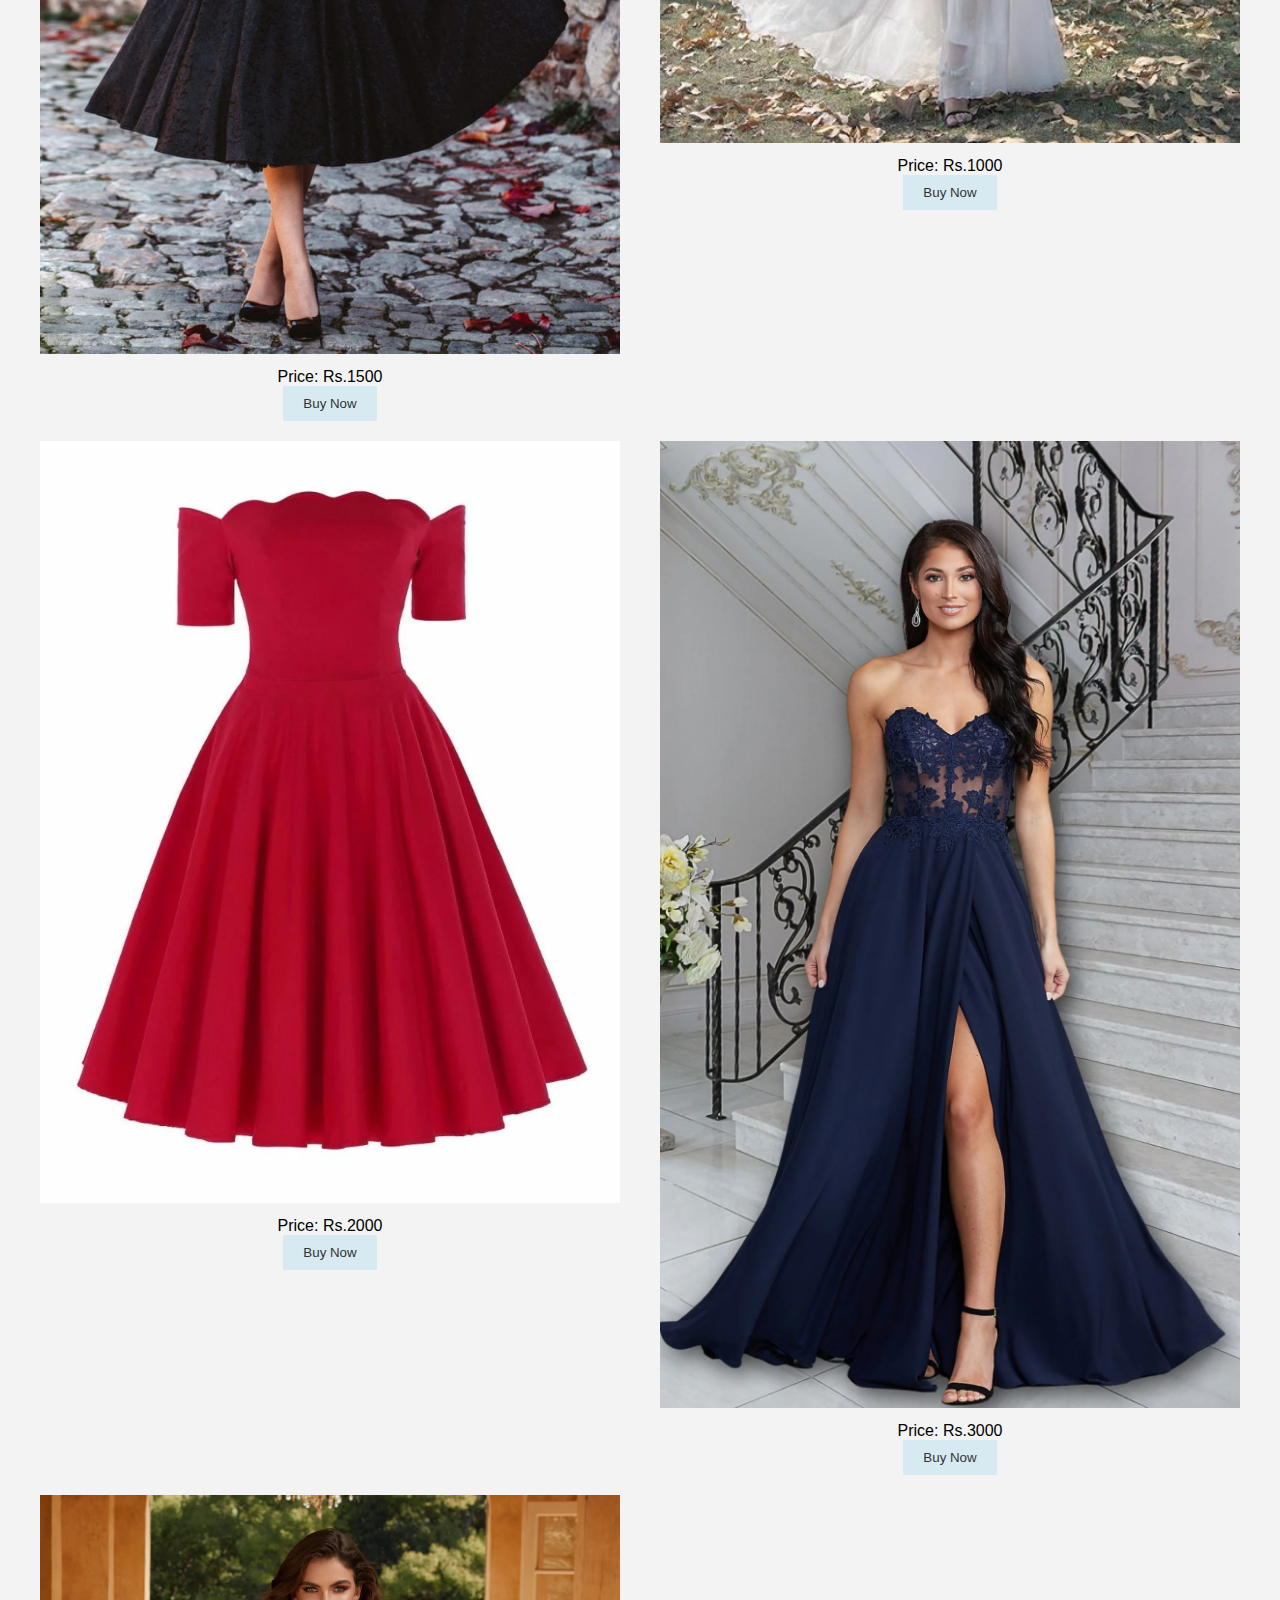
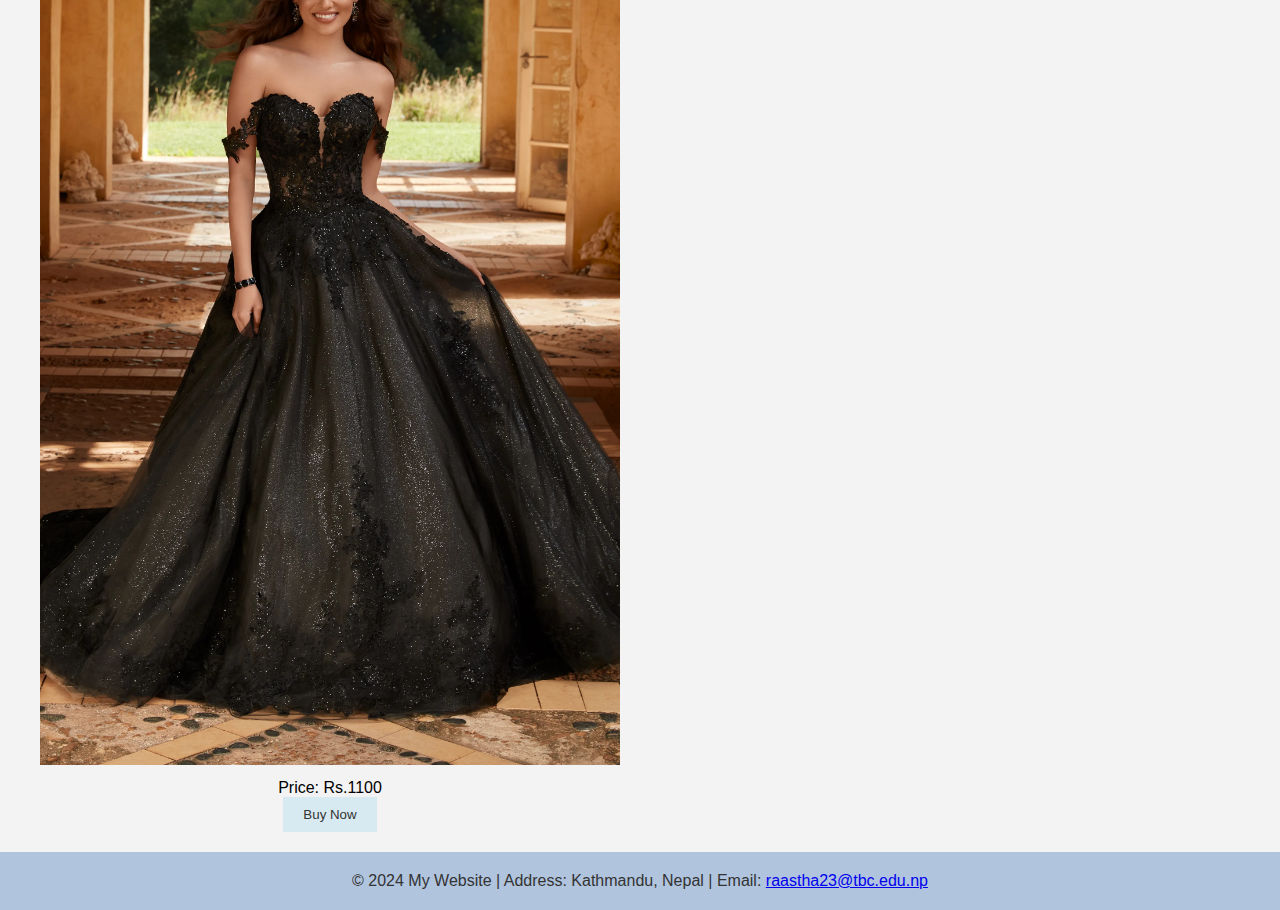
<file: product1.html>
<!DOCTYPE html>
<html lang="en">
<head>
  <meta charset="UTF-8">
  <meta name="viewport" content="width=device-width, initial-scale=1.0">
  <title>Product 1</title>
  <link rel="stylesheet" href="style_of_FP.css">
  <script src="cart.js"></script>
</head>
<body>
 
<div class="header">
  <h1>Aura Attire</h1>
  <h3>Welcome to My Website</h3>
</div>

<div class="navbar">
  <a href="index.html">Home</a>
  <a href="gallery.html">Shop</a>
  <a href="contact.html">Contact</a>
  <a href="about.html">About</a>
  <a href="Login.html" class="right"><button onclick="document.getElementById('id01').style.display='block'" style="width:auto;">Login</button></a>
  <a href="Sign_up.html" class="right"><button onclick="document.getElementById('id01').style.display='block'" style="width:auto;">Sign Up</button></a>
</div>

<div class="product-details">
  <h2>Dress</h2>
  <div class="product-image">
    <img src="Dress-1.jpg">
    <div class="product-price">
      <p>Price: Rs.1100</p>
      <button onclick="buyNow('Dress 1', 1100, 'Dress-1.jpg')">Buy Now</button>
    </div>
  </div>

  <div class="product-image">
    <img src="Dress-2.jpg">
    <div class="product-price">
      <p>Price: Rs.1500</p>
      <button onclick="buyNow('Dress 2', 1500, 'Dress-2.jpg')">Buy Now</button>
    </div>
  </div>

  <div class="product-image">
    <img src="Dress-3.jpg">
    <div class="product-price">
      <p>Price: Rs.1000</p>
      <button onclick="buyNow('Dress 3', 1000, 'Dress-3.jpg')">Buy Now</button>
    </div>
  </div>

  <div class="product-image">
    <img src="Dress-4.jpg">
    <div class="product-price">
      <p>Price: Rs.2000</p>
      <button onclick="buyNow('Dress 4', 2000, 'Dress-4.jpg')">Buy Now</button>
    </div>
  </div>

  <div class="product-image">
    <img src="Dress-5.jpg">
    <div class="product-price">
      <p>Price: Rs.3000</p>
      <button onclick="buyNow('Dress 5', 3000, 'Dress-5.jpg')">Buy Now</button>
    </div>
  </div>

  <div class="product-image">
    <img src="Dress-6.jpg">
    <div class="product-price">
      <p>Price: Rs.1100</p>
      <button onclick="buyNow('Dress 6', 1100, 'Dress-6.jpg')">Buy Now</button>
    </div>
  </div>
</div>

<footer>
  <p>&copy; 2024 My Website | Address: Kathmandu, Nepal | Email: <a href="mailto:raastha23@tbc.edu.np">raastha23@tbc.edu.np</a></p>
</footer>

</body>
</html>
</file>
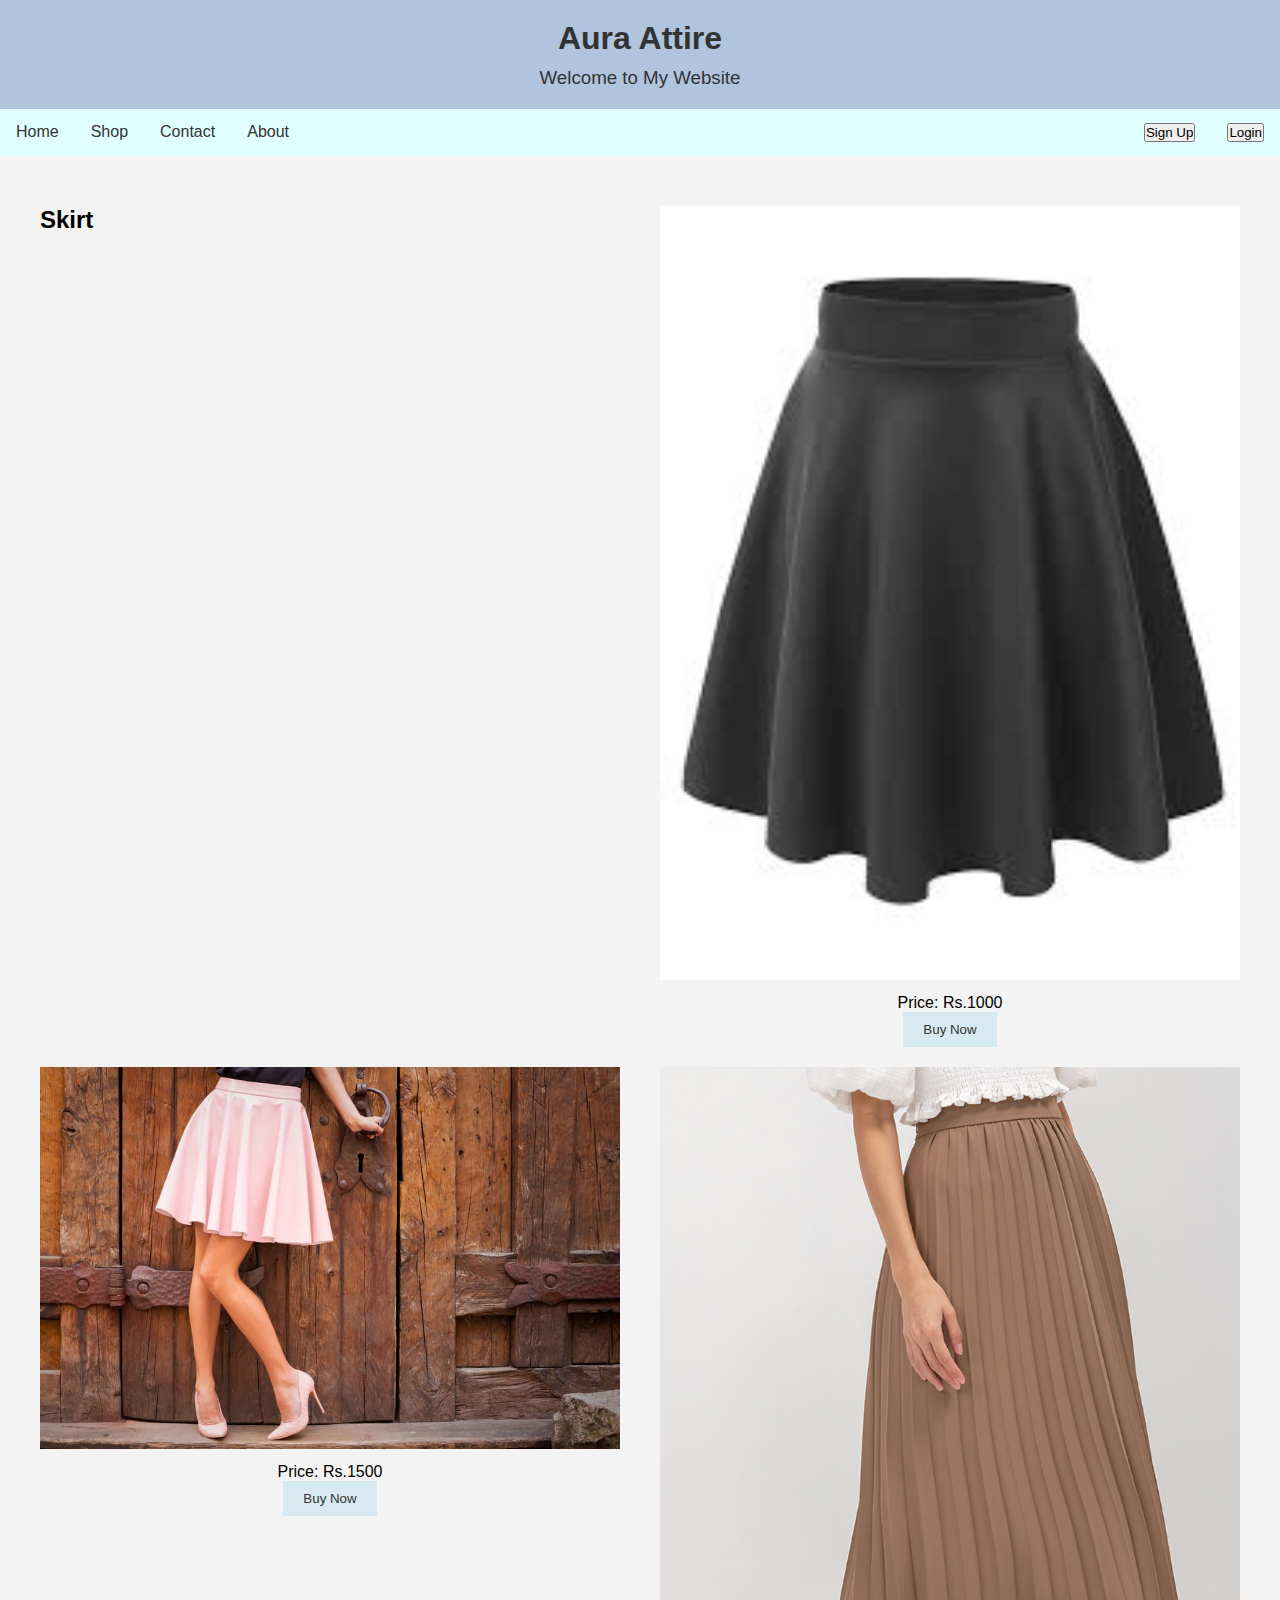
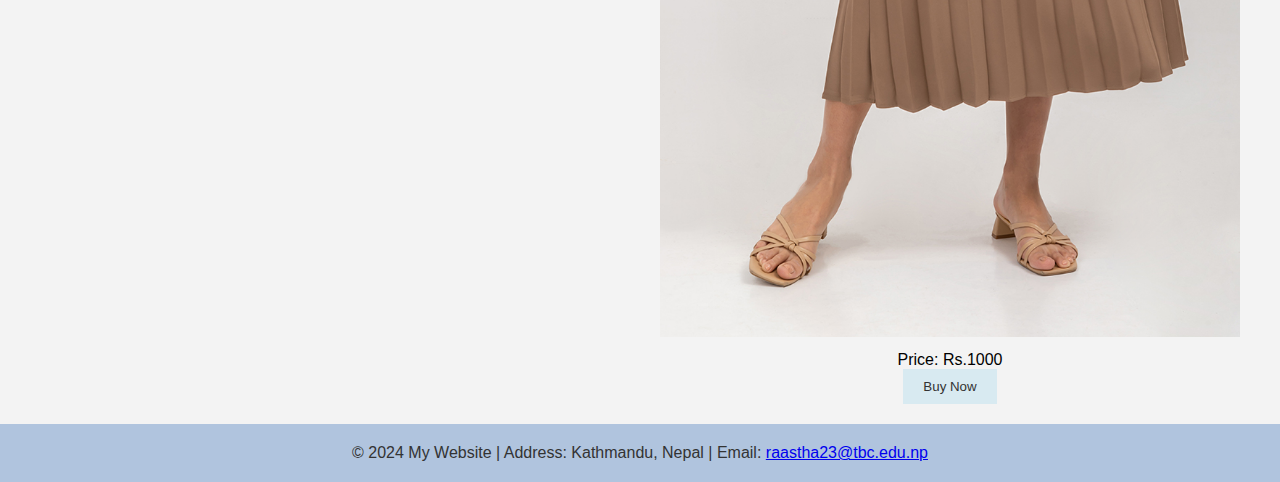
<file: product2.html>
<!DOCTYPE html>
<html lang="en">
<head>
  <meta charset="UTF-8">
  <meta name="viewport" content="width=device-width, initial-scale=1.0">
  <title>Product 2</title>
  <link rel="stylesheet" href="style_of_FP.css">
  <script src="cart.js"></script>
</head>
<body>
 
<div class="header">
  <h1>Aura Attire</h1>
  <h3>Welcome to My Website</h3>
</div>

<div class="navbar">
  <a href="index.html">Home</a>
  <a href="gallery.html">Shop</a>
  <a href="contact.html">Contact</a>
  <a href="about.html">About</a>
  <a href="Login.html" class="right"><button onclick="document.getElementById('id01').style.display='block'" style="width:auto;">Login</button></a>
  <a href="Sign_up.html" class="right"><button onclick="document.getElementById('id01').style.display='block'" style="width:auto;">Sign Up</button></a>
</div>

<div class="product-details">
  <h2>Skirt</h2>
  <div class="product-image">
    <img src="skirt-1.jpg">
    <div class="product-price">
      <p>Price: Rs.1000</p>
      <button onclick="buyNow('Skirt 1', 1000, 'skirt-1.jpg')">Buy Now</button>
    </div>
  </div>

  <div class="product-image">
    <img src="skirt-2.jpg">
    <div class="product-price">
      <p>Price: Rs.1500</p>
        <button onclick="buyNow('Skirt 2', 1500, 'skirt-2.jpg')">Buy Now</button>
    </div>
  </div>

  <div class="product-image">
    <img src="skirt-3.jpg">
    <div class="product-price">
      <p>Price: Rs.1000</p>
        <button onclick="buyNow('Skirt 3', 1000, 'skirt-3.jpg')">Buy Now</button>
    </div>
  </div>
</div>

<footer>
  <p>&copy; 2024 My Website | Address: Kathmandu, Nepal | Email: <a href="mailto:raastha23@tbc.edu.np">raastha23@tbc.edu.np</a></p>
</footer>

</body>
</html>
</file>
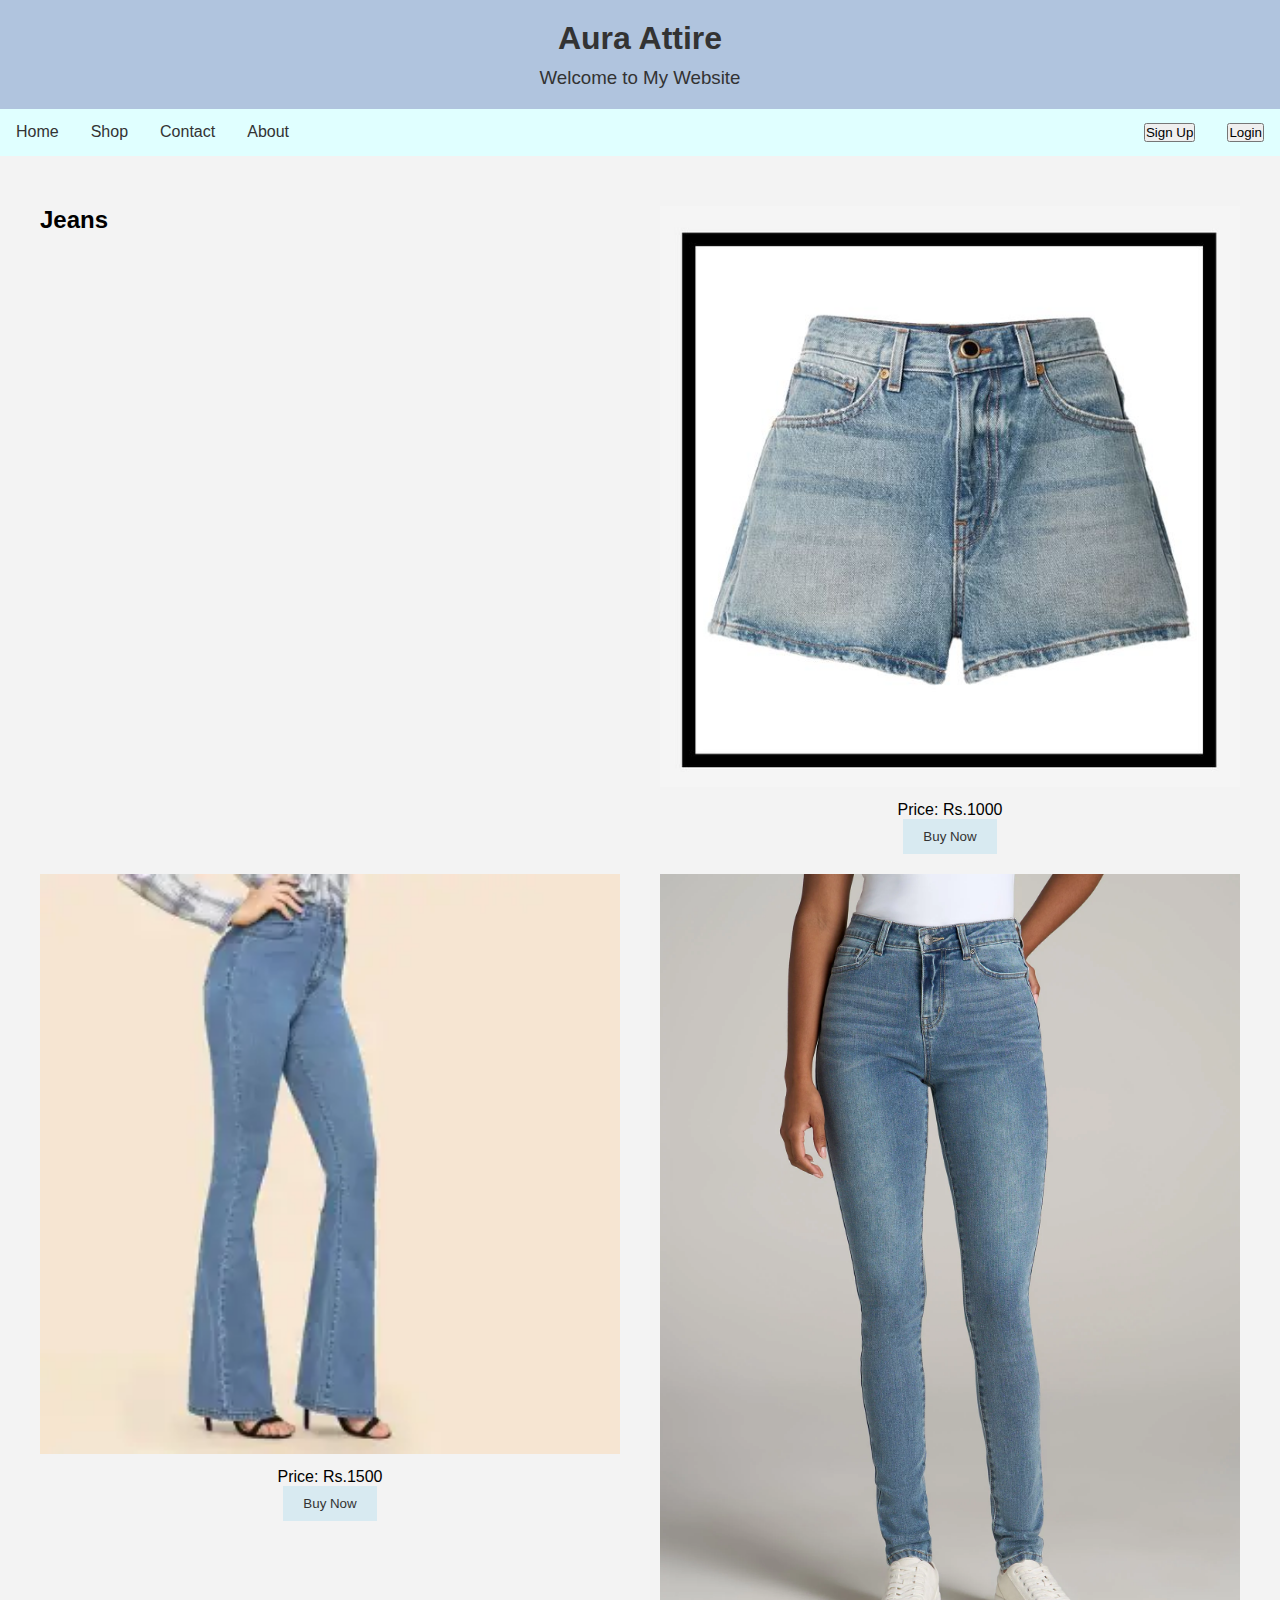
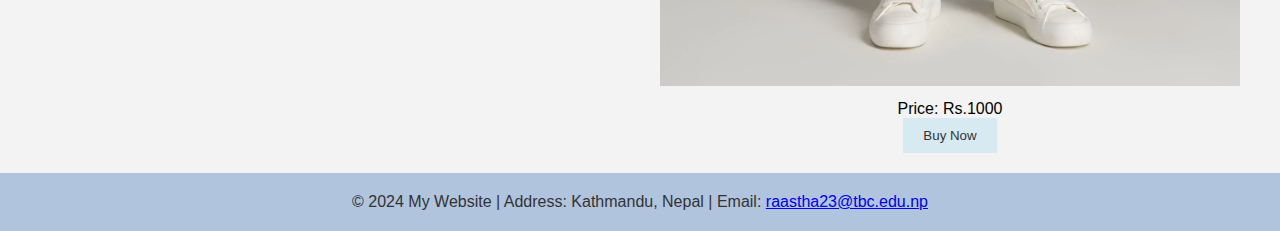
<file: product3.html>
<!DOCTYPE html>
<html lang="en">
<head>
  <meta charset="UTF-8">
  <meta name="viewport" content="width=device-width, initial-scale=1.0">
  <title>Product 3</title>
  <link rel="stylesheet" href="style_of_FP.css">
  <script src="cart.js"></script>
</head>
<body>
 
<div class="header">
  <h1>Aura Attire</h1>
  <h3>Welcome to My Website</h3>
</div>

<div class="navbar">
  <a href="index.html">Home</a>
  <a href="gallery.html">Shop</a>
  <a href="contact.html">Contact</a>
  <a href="about.html">About</a>
  <a href="Login.html" class="right"><button onclick="document.getElementById('id01').style.display='block'" style="width:auto;">Login</button></a>
  <a href="Sign_up.html" class="right"><button onclick="document.getElementById('id01').style.display='block'" style="width:auto;">Sign Up</button></a>
</div>

<div class="product-details">
  <h2>Jeans</h2>
  <div class="product-image">
    <img src="jean-1.jpg">
    <div class="product-price">
      <p>Price: Rs.1000</p>
      <button onclick="buyNow('Jeans 1', 1000, 'jean-1.jpg')">Buy Now</button>
    </div>
  </div>

  <div class="product-image">
    <img src="jean-2.jpg">
    <div class="product-price">
      <p>Price: Rs.1500</p>
      <button onclick="buyNow('Jeans 2', 1500, 'jean-2.jpg')">Buy Now</button>
    </div>
  </div>

  <div class="product-image">
    <img src="jean-3.jpg">
    <div class="product-price">
      <p>Price: Rs.1000</p>
      <button onclick="buyNow('Jeans 3', 1000, 'jean-3.jpg')">Buy Now</button>
    </div>
  </div>
</div>

<footer>
  <p>&copy; 2024 My Website | Address: Kathmandu, Nepal | Email: <a href="mailto:raastha23@tbc.edu.np">raastha23@tbc.edu.np</a></p>
</footer>
</body>
</html>
</file>
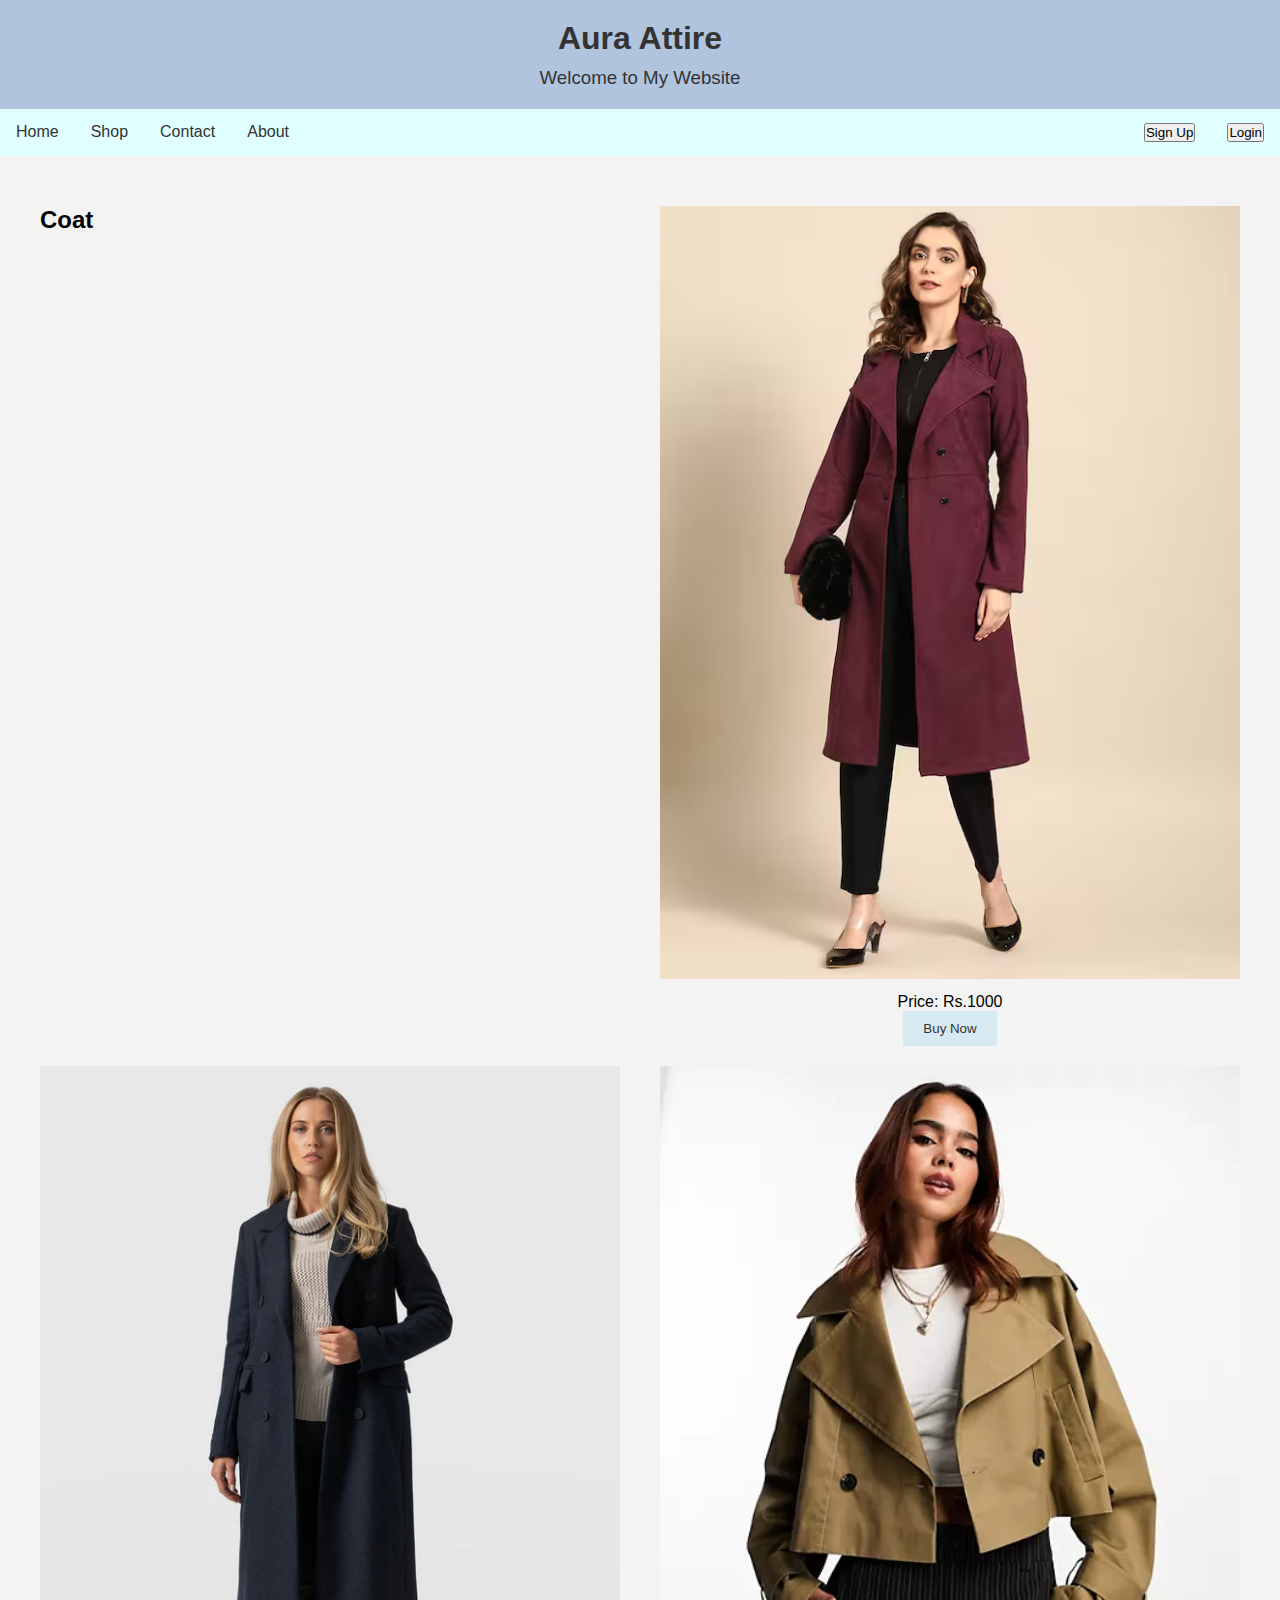
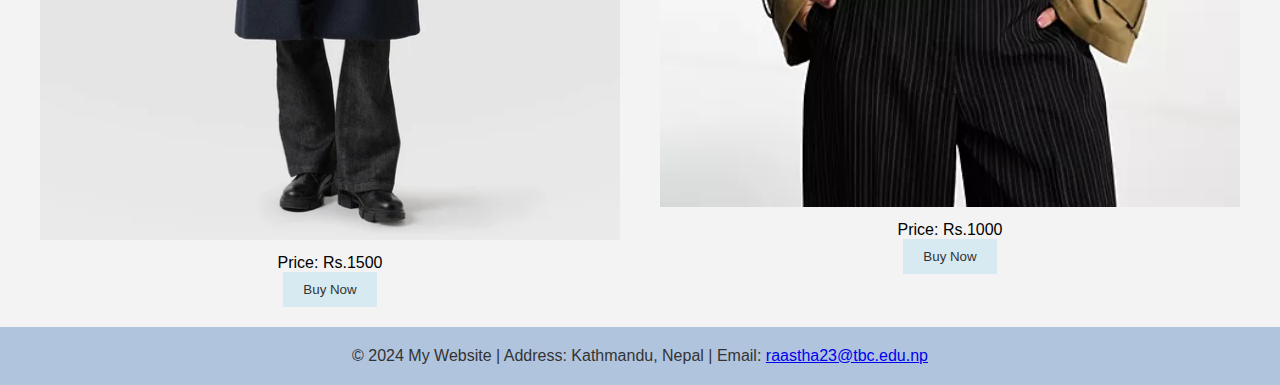
<file: product4.html>
<!DOCTYPE html>
<html lang="en">
<head>
  <meta charset="UTF-8">
  <meta name="viewport" content="width=device-width, initial-scale=1.0">
  <title>Product 4</title>
  <link rel="stylesheet" href="style_of_FP.css">
  <script src="cart.js"></script>
</head>
<body>
 
<div class="header">
  <h1>Aura Attire</h1>
  <h3>Welcome to My Website</h3>
</div>

<div class="navbar">
  <a href="index.html">Home</a>
  <a href="gallery.html">Shop</a>
  <a href="contact.html">Contact</a>
  <a href="about.html">About</a>
  <a href="Login.html" class="right"><button onclick="document.getElementById('id01').style.display='block'" style="width:auto;">Login</button></a>
  <a href="Sign_up.html" class="right"><button onclick="document.getElementById('id01').style.display='block'" style="width:auto;">Sign Up</button></a>
</div>

<div class="product-details">
  <h2>Coat</h2>
  <div class="product-image">
    <img src="coat-1.jpg">
    <div class="product-price">
      <p>Price: Rs.1000</p>
      <button onclick="buyNow('Coat 1', 1000, 'coat-1.jpg')">Buy Now</button>
    </div>
  </div>

  <div class="product-image">
    <img src="coat-2.jpg">
    <div class="product-price">
      <p>Price: Rs.1500</p>
      <button onclick="buyNow('Coat 2', 1500, 'coat-2.jpg')">Buy Now</button>
    </div>
  </div>

  <div class="product-image">
    <img src="coat-3.jpg">
    <div class="product-price">
      <p>Price: Rs.1000</p>
      <button onclick="buyNow('Coat 3', 1000, 'coat-3.jpg')">Buy Now</button>
    </div>
  </div>
</div>

<footer>
  <p>&copy; 2024 My Website | Address: Kathmandu, Nepal | Email: <a href="mailto:raastha23@tbc.edu.np">raastha23@tbc.edu.np</a></p>
</footer>

</body>
</html>
</file>
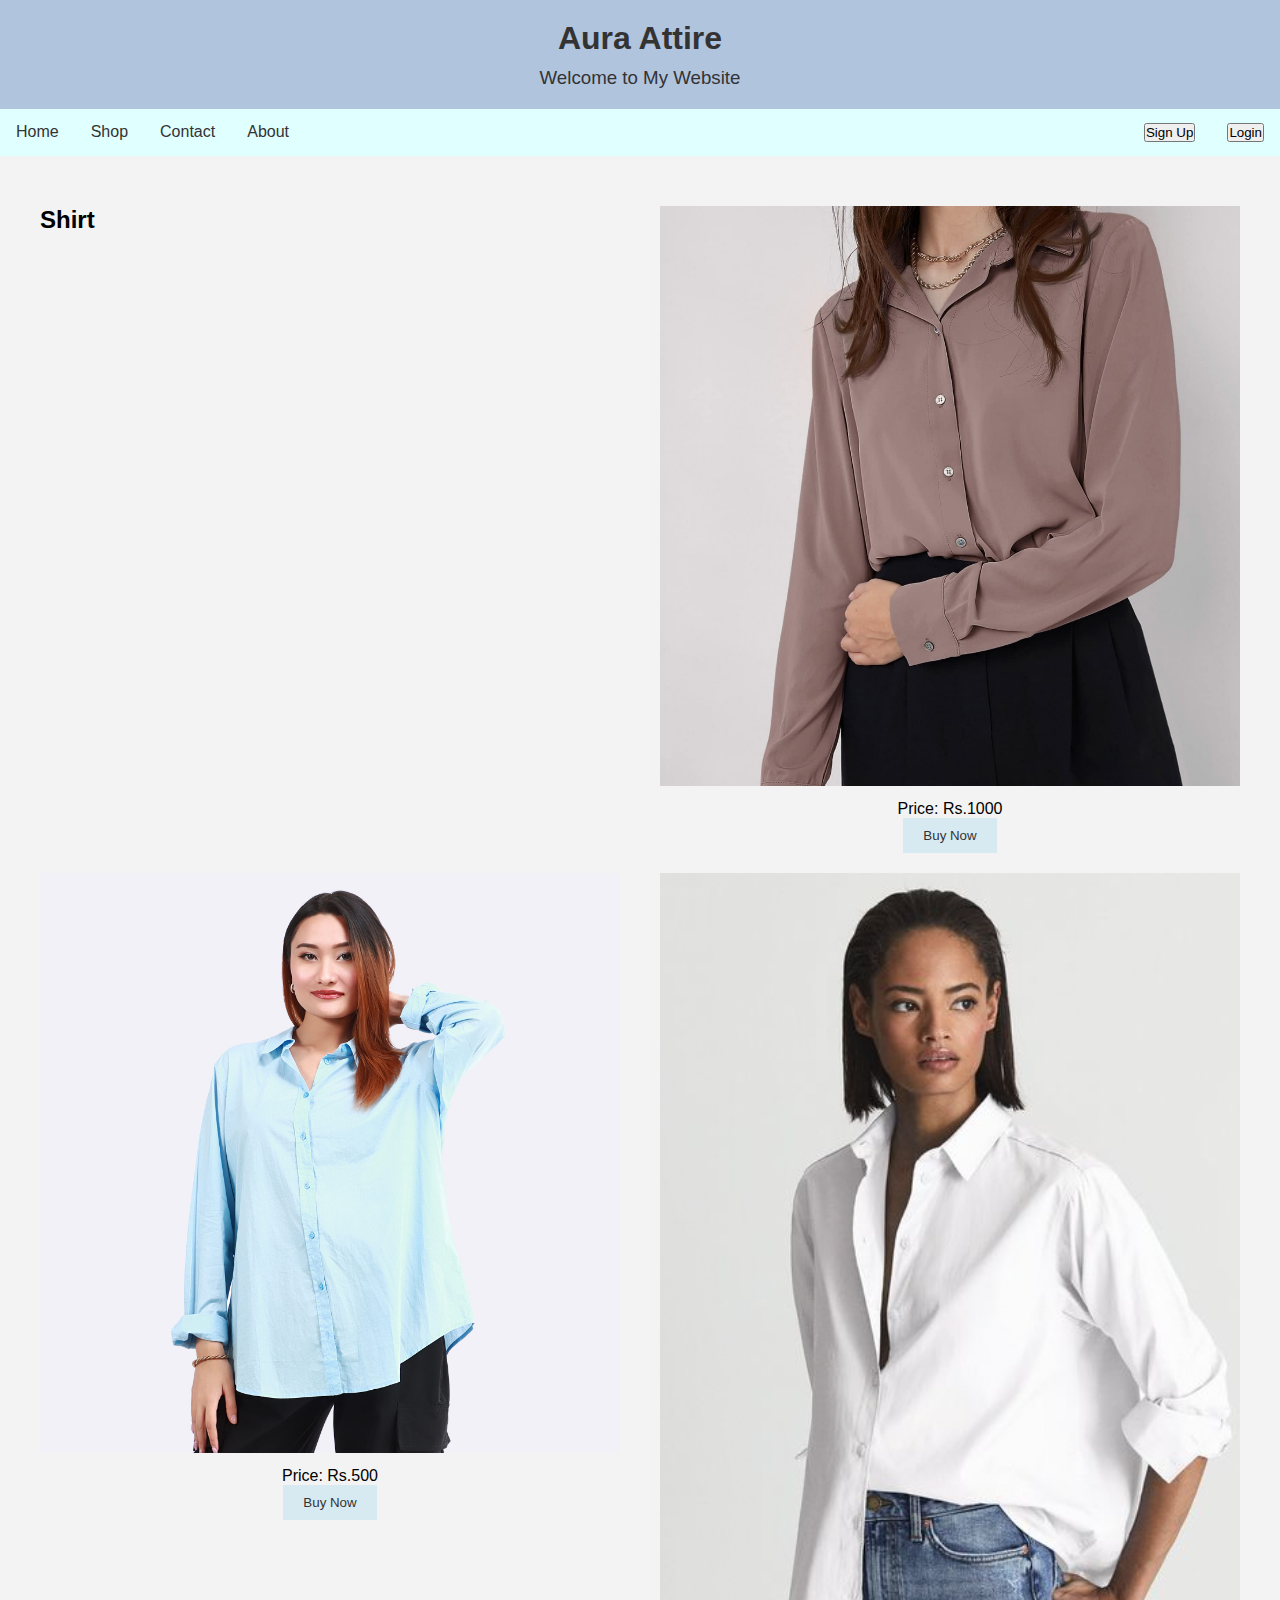
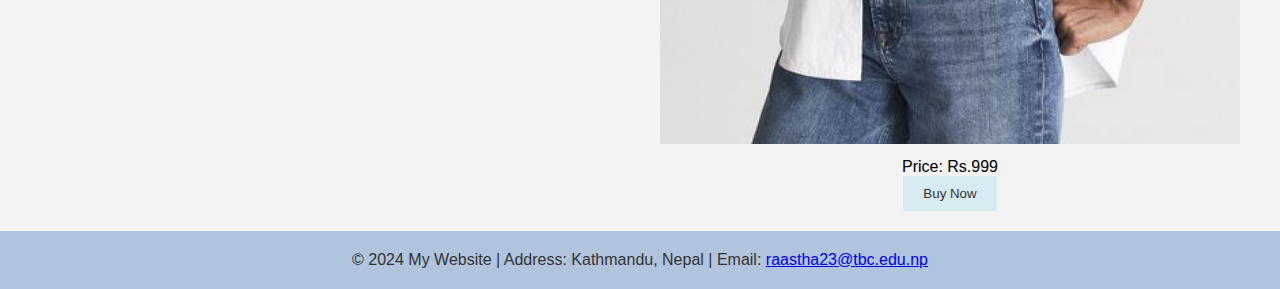
<file: product5.html>
<!DOCTYPE html>
<html lang="en">
<head>
  <meta charset="UTF-8">
  <meta name="viewport" content="width=device-width, initial-scale=1.0">
  <title>Product 5</title>
  <link rel="stylesheet" href="style_of_FP.css">
  <script src="cart.js"></script>
</head>
<body>
 
<div class="header">
  <h1>Aura Attire</h1>
  <h3>Welcome to My Website</h3>
</div>

<div class="navbar">
  <a href="index.html">Home</a>
  <a href="gallery.html">Shop</a>
  <a href="contact.html">Contact</a>
  <a href="about.html">About</a>
  <a href="Login.html" class="right"><button onclick="document.getElementById('id01').style.display='block'" style="width:auto;">Login</button></a>
  <a href="Sign_up.html" class="right"><button onclick="document.getElementById('id01').style.display='block'" style="width:auto;">Sign Up</button></a>
</div>

<div class="product-details">
  <h2>Shirt</h2>
  <div class="product-image">
    <img src="shirt-1.jpg">
    <div class="product-price">
      <p>Price: Rs.1000</p>
      <button onclick="buyNow('Shirt 1', 1000, 'shirt-1.jpg')">Buy Now</button>
    </div>
  </div>

  <div class="product-image">
    <img src="shirt-2.jpg">
    <div class="product-price">
      <p>Price: Rs.500</p>
      <button onclick="buyNow('Shirt 2', 500, 'shirt-2.jpg')">Buy Now</button>
    </div>
  </div>

  <div class="product-image">
    <img src="shirt-3.jpg">
    <div class="product-price">
      <p>Price: Rs.999</p>
      <button onclick="buyNow('Shirt 3', 999, 'shirt-3.jpg')">Buy Now</button>
    </div>
  </div>
</div>

<footer>
  <p>&copy; 2024 My Website | Address: Kathmandu, Nepal | Email: <a href="mailto:raastha23@tbc.edu.np">raastha23@tbc.edu.np</a></p>
</footer>
</body>
</html>
</file>
<file: style_of_FP.css>
/* Resetting default margin and padding */
* {
  margin: 0;
  padding: 0;
  box-sizing: border-box;
}

/* Body styles */
body {
  font-family: Arial, sans-serif;
  background-color:#F3F3F3 ;
}

/* Header styles */
.header {
  background-color: #B0C4DE; 
  color: #333333 ; 
  text-align: center;
  padding: 20px;
}

.header h1 {
  margin-bottom: 10px;
}

.header h3 {
  font-weight: normal;
}

/* Navbar styles */
.navbar {
  background-color:#E0FFFF; 
  overflow: hidden;
}

.navbar a {
  float: left;
  display: block;
  color:  #333333;
  text-align: center;
  padding: 14px 16px;
  text-decoration: none;
}

.navbar a.right {
  float: right;
  display: block;
  color:  #333333;
  text-align: center;
  padding: 14px 16px;
  text-decoration: none;
}

.navbar a:hover {
  background-color: #F0F8FF; 
}

/* Main styles */
main {
  padding: 20px;
}

/* Hero section styles */
.hero {
  background-image: url('Background.jpg'); 
  background-size: cover;
  background-position: center;
  color:  #333333; 
  text-align: center;
  padding: 100px 0;
}

.hero h2 {
  font-size: 36px;
  margin-bottom: 20px;
}

.hero p {
  font-size: 18px;
  margin-bottom: 20px;
}

.hero .btn {
  background-color: #D8EAF1; 
  color:  #333333;
  padding: 10px 20px;
  text-decoration: none;
  border-radius: 5px;
  font-size: 16px;
}

.hero .btn:hover {
  background-color: #F0F8FF; 
}

/* Featured products section styles */
.featured-products {
  margin-top: 20px;
}

.gallery {
  display: flex;
  flex-wrap: wrap;
  justify-content: space-between;
}

.gallery-item {
  flex: 0 0 calc(50% - 20px); /* Adjust width of each item */
  max-width: calc(50% - 20px); /* Adjust max-width to prevent overflow */
  margin-bottom: 20px;
  text-align: center;
}

.gallery-item img {
  width: 100%;
  height: auto;
}

.gallery-item h3 {
  margin-top: 10px;
  font-size: 18px;
}

.gallery-item p {
  font-size: 16px;
  margin-bottom: 10px;
}

.gallery-item button {
  background-color: #D8EAF1; 
  color: #333333;
  padding: 8px 16px;
  border: none;
  border-radius: 5px;
  cursor: pointer;
}

.gallery-item button:hover {
  background-color: #F0F8FF; 
}

/* Card styles */
.card {
  border: 1px solid #ddd; /* Add border to the card */
  border-radius: 5px; /* Rounded corners */
  overflow: hidden; /* Hide overflowing content */
  margin-bottom: 20px; /* Adjust margin to create spacing between rows */
}

.card img {
  width: 100%;
  height: auto; /* Maintain aspect ratio */
  border-radius: 5px 5px 0 0; /* Rounded corners only at the top */
}

.container h4 {
  text-align: center;
  margin-bottom: 10px;
}

.container h4 button {
  background-color: #D8EAF1; 
  color: #333333; 
  border: none;
  padding: 10px 20px;
  cursor: pointer;
  transition: background-color 0.3s ease;
}

.container h4 button:hover {
  background-color: #F0F8FF; 
}


/* Style the product details section */
.product-details {
  display: flex;
  flex-wrap: wrap;
  justify-content: space-between;
  align-items: flex-start; /* Align items to the top */
  margin: auto; /* Center the product details horizontally */
  max-width: 1200px; /* Set a maximum width for the product details */
  padding-top: 50px; /* Add space at the top */
}

.product-details h2 {
  text-align: center;
  margin-bottom: 20px;
}

.product-image {
  text-align: center;
  flex-basis: calc(50% - 20px);
  margin-bottom: 20px;
}

.product-image img {
  width: 100%; /* Ensure images fill their containers */
  height: auto; /* Maintain aspect ratio*/
}

.product-price {
  margin-top: 10px;
  text-align: center; /* Center align the price */
}


.product-price button {
  background-color: #D8EAF1;
  color: #333333;
  border: none;
  padding: 10px 20px;
  cursor: pointer;
  transition: background-color 0.3s ease;
}

.product-price button:hover {
  background-color: #F0F8FF;
}

.right {
  float: right;
}

.contact-form {
  padding: 20px;
}

.container {
  background-color: #D8EAF1;
  color: #333333;
  padding: 32px;
  text-align: center;
}

.container h1 {
  font-size: 3em;
}

.container p {
  font-size: 1.5em;
}

.input {
  width: 100%;
  padding: 16px;
  margin: 8px 0;
  border: 1px solid #ccc;
  border-radius: 5px;
  box-sizing: border-box;
}

.button {
  background-color: #D8EAF1; 
  color: black;
  padding: 16px;
  border: none;
  border-radius: 5px;
  cursor: pointer;
  width: 100%;
}

.button:hover {
  background-color:#F0F8FF;
}

/* Login styles */
.login-container {
  max-width: 400px;
  margin: 50px auto;
  padding: 20px;
  border: 1px solid #ccc;
  border-radius: 8px;
  background-color: #B0C4DE;
}

.login-container h2 {
  text-align: center;
  color: #333;
}

.login-container form {
  display: flex;
  flex-direction: column;
}

.login-container label {
  margin-bottom: 8px;
}

.login-container input[type="text"],
.login-container input[type="password"],
.login-container input[type="submit"] {
  padding: 10px;
  margin-bottom: 15px;
  border: 1px solid #ccc;
  border-radius: 4px;
}

.login-container input[type="submit"] {
  background-color: #E0FFFF;
  color: #333333;
  cursor: pointer;
}

.login-container input[type="submit"]:hover {
  background-color: #F0F8FF;
}

/* Signup styles */
.signup-container {
  max-width: 400px;
  margin: 50px auto;
  padding: 20px;
  border: 1px solid #ccc;
  border-radius: 8px;
  background-color: #B0C4DE;
}

.signup-container h2 {
  text-align: center;
  color: #333333;
}

.signup-container form {
  display: flex;
  flex-direction: column;
}

.signup-container label {
  margin-bottom: 8px;
}

.signup-container input[type="text"],
.signup-container input[type="email"],
.signup-container input[type="password"],
.signup-container input[type="submit"] {
  padding: 10px;
  margin-bottom: 15px;
  border: 1px solid #ccc;
  border-radius: 4px;
}

.signup-container input[type="submit"] {
  background-color: #E0FFFF;
  color: #333333;
  cursor: pointer;
}

.signup-container input[type="submit"]:hover {
  background-color: #F0F8FF;
}

/* Footer styles */
footer {
  background-color: #B0C4DE; 
  color: #333333; 
  text-align: center;
  padding: 20px;
}
</file>
